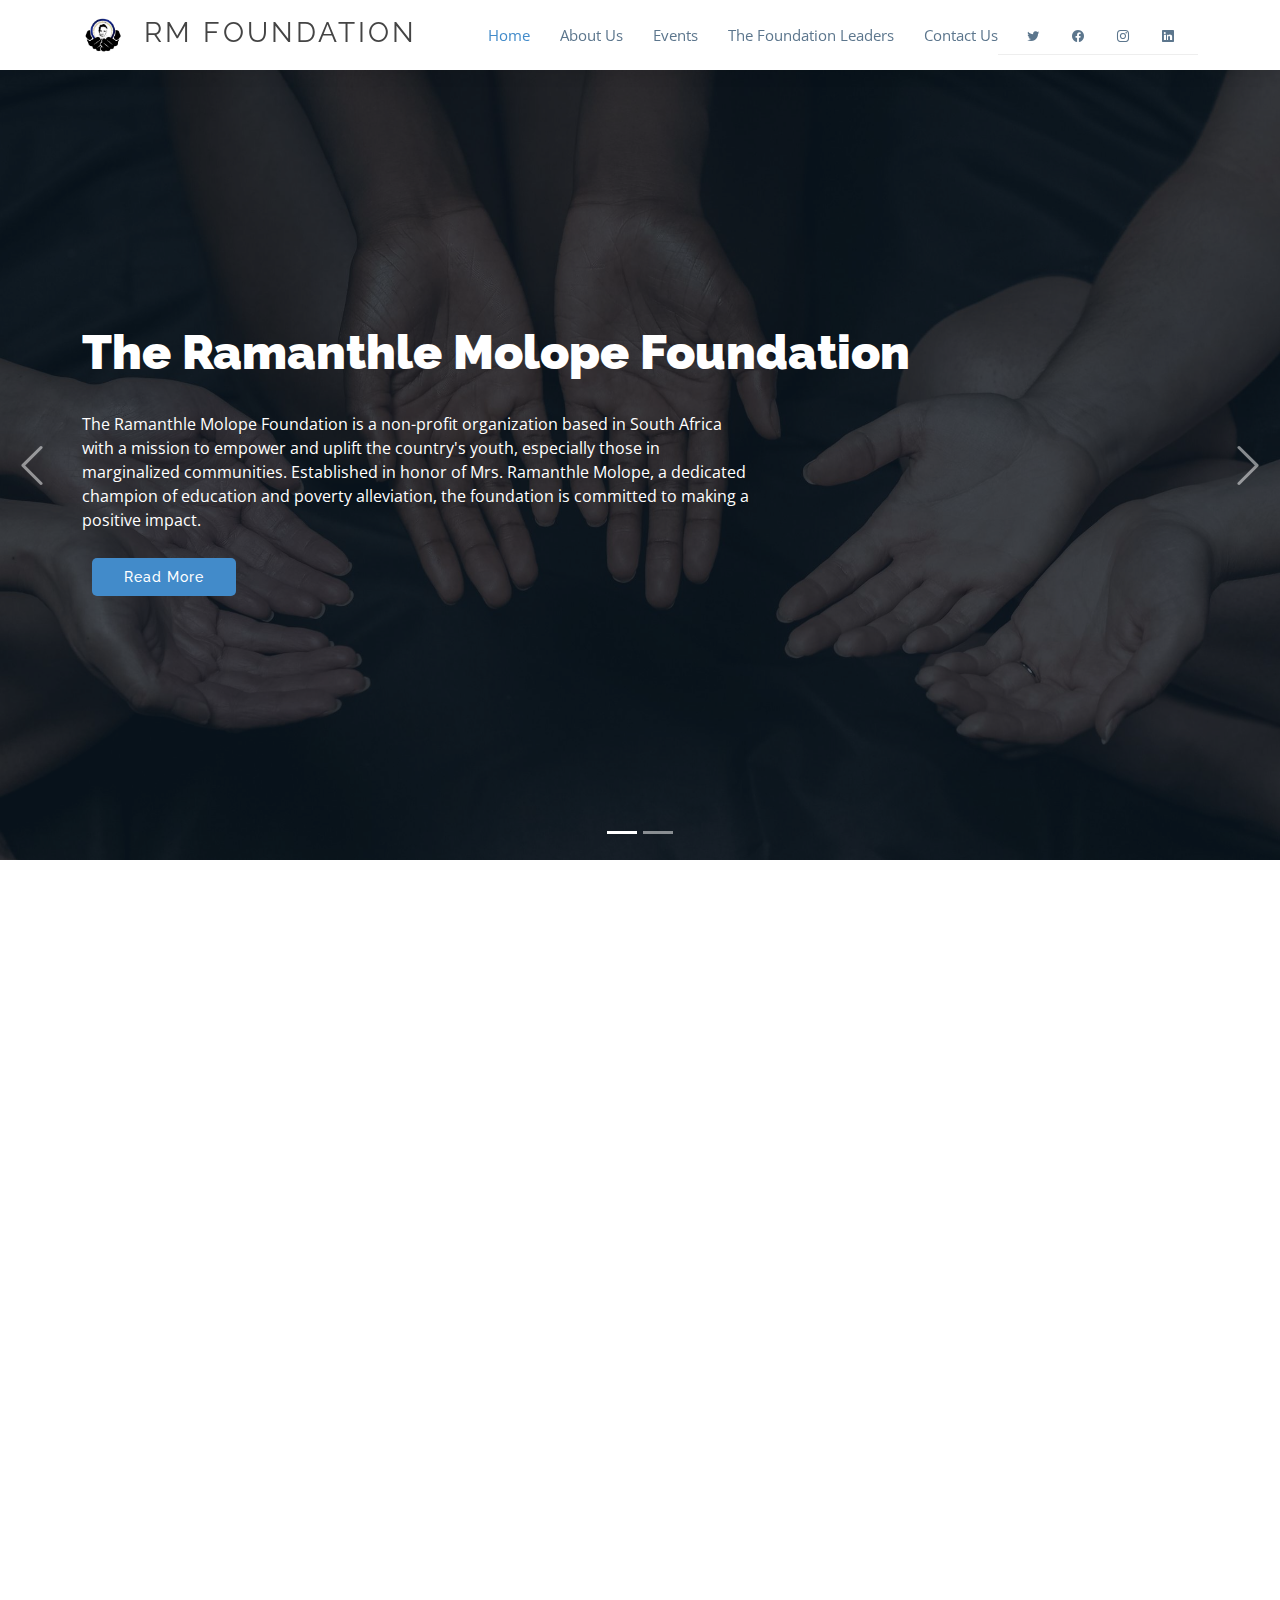
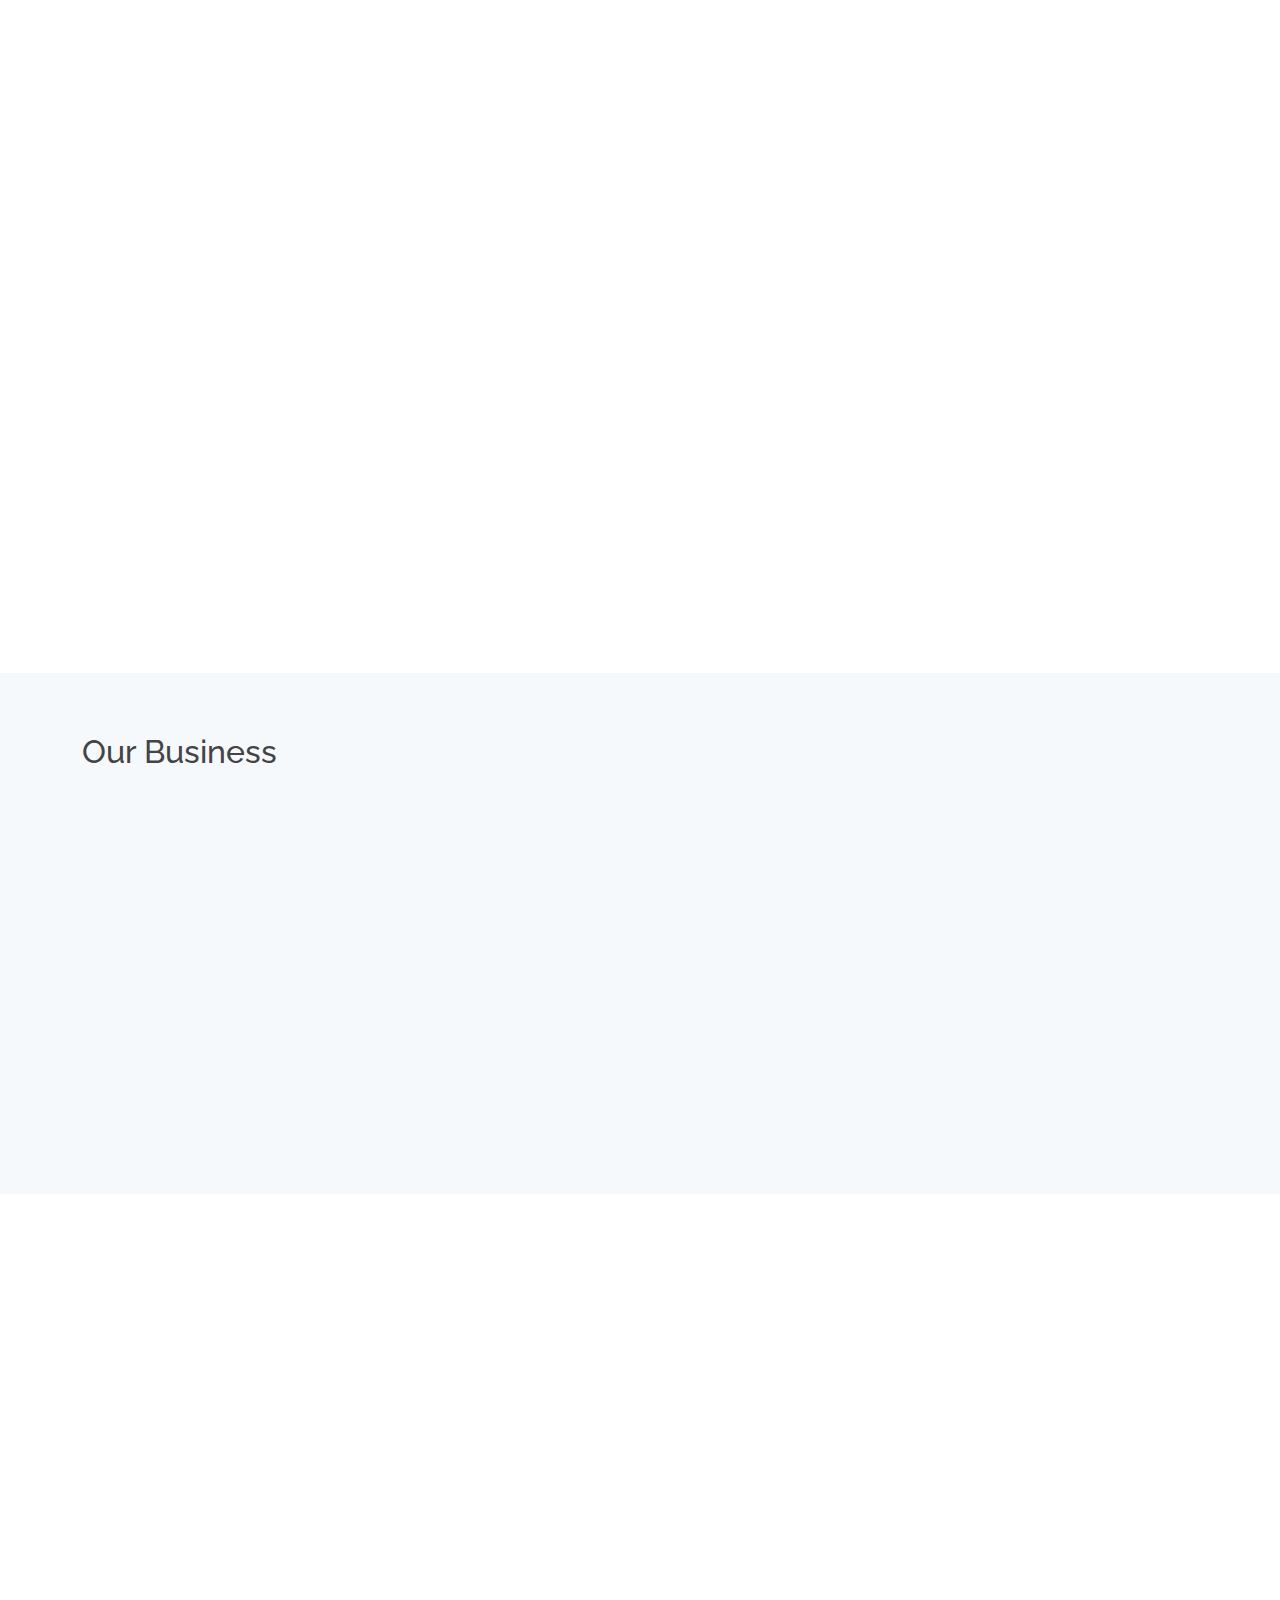
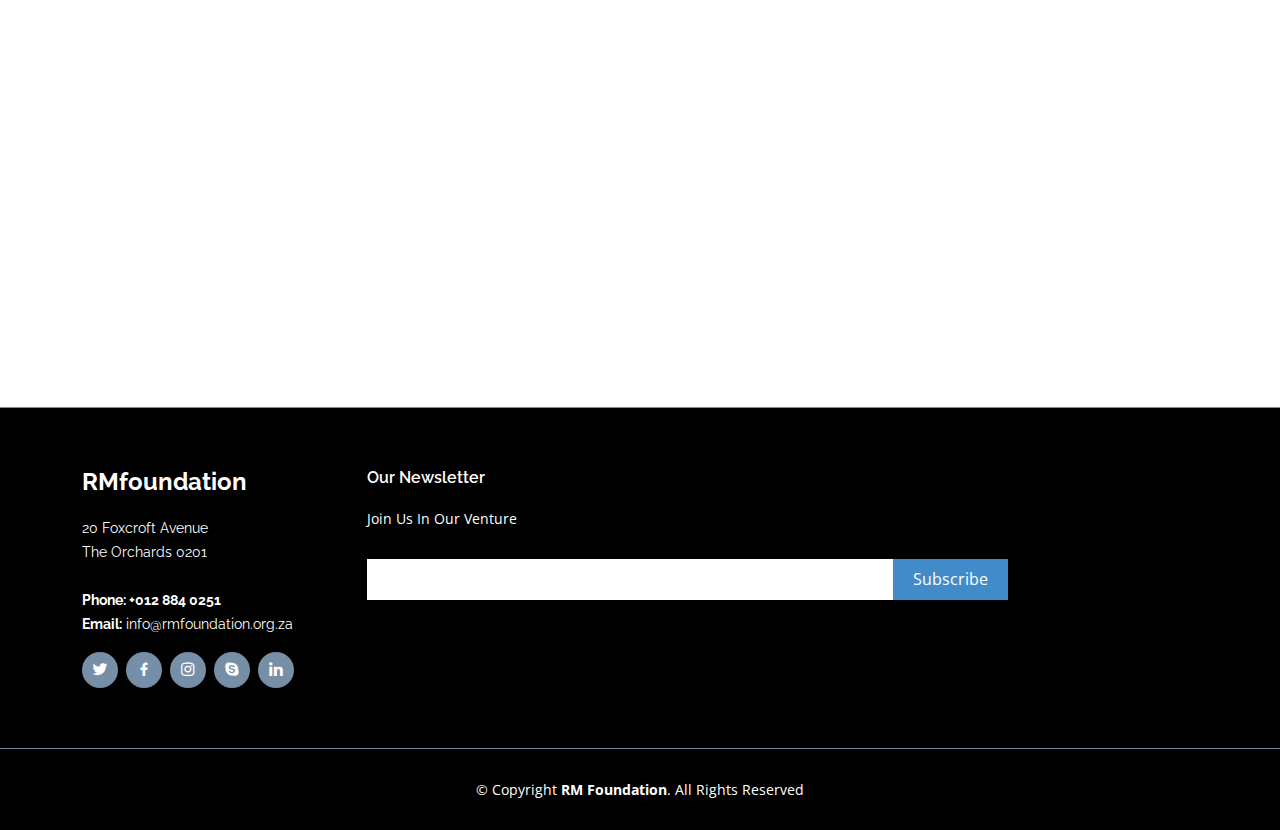
<file: index.html>
<!DOCTYPE html>
<html lang="en">

<head>
  <meta charset="utf-8">
  <meta content="width=device-width, initial-scale=1.0" name="viewport">

  <title>RM Foundation</title>
  <meta content="" name="description">
  <meta content="" name="keywords">

  <!-- Favicons -->
  <link href="assets/img/favicon.png" rel="icon">
  <link href="assets/img/apple-touch-icon.png" rel="apple-touch-icon">

  <!-- Google Fonts -->
  <link href="https://fonts.googleapis.com/css?family=Open+Sans:300,300i,400,400i,600,600i,700,700i|Raleway:300,300i,400,400i,600,600i,700,700i,900" rel="stylesheet">

  <!-- Vendor CSS Files -->
  <link href="assets/vendor/animate.css/animate.min.css" rel="stylesheet">
  <link href="assets/vendor/aos/aos.css" rel="stylesheet">
  <link href="assets/vendor/bootstrap/css/bootstrap.min.css" rel="stylesheet">
  <link href="assets/vendor/bootstrap-icons/bootstrap-icons.css" rel="stylesheet">
  <link href="assets/vendor/boxicons/css/boxicons.min.css" rel="stylesheet">
  <link href="assets/vendor/glightbox/css/glightbox.min.css" rel="stylesheet">
  <link href="assets/vendor/swiper/swiper-bundle.min.css" rel="stylesheet">

  <!-- Template Main CSS File -->
  <link href="assets/css/style.css" rel="stylesheet">


</head>

<body>


  
  <header id="header" class="d-flex align-items-center">
    <div class="container d-flex align-items-center">

      <div class="logo me-auto">
        
        <h1><a href="index.html"><a href="index.html"><img src="assets/img/logo.jpg" alt="" class="img-fluid" style="margin-right:20px; height: 100px;"></a>RM Foundation</a></h1>
        
  
      </div>

      <nav id="navbar" class="navbar">
        <ul>
          <li><a class="nav-link scrollto active" href="index.html">Home</a></li>
          <li><a class="nav-link scrollto" href="AboutUS.html">About Us</a></li>
          <li><a class="nav-link scrollto " href="Thelaunch.html">Events</a></li>
          <li><a class="nav-link scrollto " href="leaders.html">The Foundation Leaders</a></li>
          <li><a class="nav-link scrollto " href="#contact">Contact Us</a></li>
        </ul>
        <section id="topbar" class="d-flex align-items-center">
          <div class="container d-flex justify-content-center justify-content-md-between">
          
            <div class="social-links d-none d-md-block">
              <a href="#" class="twitter"><i class="bi bi-twitter"></i></a>
              <a href="#" class="facebook"><i class="bi bi-facebook"></i></a>
              <a href="#" class="instagram"><i class="bi bi-instagram"></i></a>
              <a href="#" class="linkedin"><i class="bi bi-linkedin"></i></i></a>
            </div>
          </div>
        </section>
        <i class="bi bi-list mobile-nav-toggle"></i>
      </nav><!-- .navbar -->

    </div>
  </header><!-- End Header -->

  <!-- ======= Hero Section ======= -->
  <section id="hero">
    <div class="hero-container">
      <div id="heroCarousel" class="carousel slide carousel-fade" data-bs-ride="carousel" data-bs-interval="5000">

        <ol class="carousel-indicators" id="hero-carousel-indicators"></ol>

        <div class="carousel-inner" role="listbox">

          <!-- Slide 1 -->
          <div class="carousel-item active" style="background-image: url('assets/img/slide/img228.jpg');">
            <div class="carousel-container">
              <div class="carousel-content container">
                <h2 class="animate__animated animate__fadeInDown">The Ramanthle <span> Molope Foundation</span></h2>
                <p class="animate__animated animate__fadeInUp">The Ramanthle Molope Foundation is a non-profit organization based in South Africa with a mission to empower and uplift the country's youth, especially those in marginalized communities. Established in honor of Mrs. Ramanthle Molope, a dedicated champion of education and poverty alleviation, the foundation is committed to making a positive impact.
                
                  </p>
                <a href="#about" class="btn-get-started animate__animated animate__fadeInUp scrollto">Read More</a>
              </div>
            </div>
          </div>

          <!-- Slide 2 -->
          <div class="carousel-item" style="background-image: url('assets/img/img68.jpg');">
            <div class="carousel-container">
              <div class="carousel-content container">
                <h2 class="animate__animated animate__fadeInDown">The Ramanthle Molope Foundation</h2>
                <p class="animate__animated animate__fadeInUp">Was founded in July 2022 with a mission centered on uplifting, empowering, and contributing to the community. Aligned with the Sustainable Development Goals, the foundation is committed to eradicating poverty and fostering the transformative change essential for a better world.
                  Central to its initiatives are endeavors to provide access to quality education, impart life skills, and offer mentorship programs. Through collaborations with schools, local enterprises, and community figures, the Ramanthle Molope Foundation ensures that young individuals and community members are equipped with the necessary support and tools to thrive.</p>
                <a href="#about" class="btn-get-started animate__animated animate__fadeInUp scrollto">Read More</a>
              </div>
            </div>
          </div>

      
        </div>

        <a class="carousel-control-prev" href="#heroCarousel" role="button" data-bs-slide="prev">
          <span class="carousel-control-prev-icon bi bi-chevron-left" aria-hidden="true"></span>
        </a>
        <a class="carousel-control-next" href="#heroCarousel" role="button" data-bs-slide="next">
          <span class="carousel-control-next-icon bi bi-chevron-right" aria-hidden="true"></span>
        </a>

      </div>
    </div>
  </section><!-- End Hero -->

  <main id="main">

    <!-- ======= About Us Section ======= -->
    <section id="about" style="height: 10%;"class="about">
      <div class="container" data-aos="fade-up">

        <div class="row no-gutters">
          <div class="col-lg-6 video-box">
            <img src="assets/img/Test.jpg"   class="img-fluid" alt="">
          
          </div>

          <div class="col-lg-6 d-flex flex-column justify-content-center about-content">
            <div class="section-title">
              <h2>Our Story</h2>
              <h5>The foundation strives for sustainable change in South Africa, guided by Mrs. Molope's principles of justice, education, and community service. Her legacy lives on through the foundation's efforts to create a just and empowered society, inspiring future generations.
                Donation drives are vital for the Ramanthle Molope Foundation as they provide essential financial support, engage the community, mobilize resources, ensure sustainability, amplify impact, and build trust and credibility. They are a cornerstone of the foundation's efforts to empower and uplift South Africa's youth and marginalized communities.</h5>
            </div>

        

          </div>
        </div>

      </div>
    </section><!-- End About Us Section -->

      <!-- ======= About Us Section ======= -->
      <section id="about" style="height: 10%;"class="about">
        <div class="container" data-aos="fade-up">
  
          <div class="row no-gutters">
            <div class="col-lg-6 video-box">
              <img src="assets/img/1.jpg"   class="img-fluid" alt="">
            
            </div>
  
            <div class="col-lg-6 d-flex flex-column justify-content-center about-content">
              <div class="section-title">
                <h2>Vision</h2>
                <p>To be a beacon of hope and a catalyst for transformative change, where every youth in South Africa, especially those in marginalized communities, has the opportunity to realize their full potential and contribute meaningfully to society.</p>
              </div>
  
            
              <div class="section-title">
                <h2>Mission</h2>
                <p>To empower and uplift South African youth through comprehensive programs that provide access to quality education, develop essential life skills, and offer mentorship. We are dedicated to fostering a supportive and inclusive environment, collaborating with schools, local enterprises, and community leaders to eradicate poverty and build a brighter, sustainable future for all.</p>
              </div>
            
          
  
            </div>
          </div>
  
        </div>
      </section><!-- End About Us Section -->
  
    
    <!-- ======= Counts Section ======= -->
    <section class="counts section-bg">
      <div class="container">

        <div class="row">
          <h2>Our Business</h2>
          <div class="col-lg-3 col-md-6 text-center" data-aos="fade-up">
            <img src="assets/img/event.jpg"   class="img-fluid" alt="">
            <div class="count-box">
              <i class="bi bi-simple-smile" style="color: #20b38e;"></i>
              <span data-purecounter-start="0" data-purecounter-end="12" data-purecounter-duration="1" class="purecounter"></span>
              <p>Finished Events</p>
            </div>
          </div>

          <div class="col-lg-3 col-md-6 text-center" data-aos="fade-up" data-aos-delay="200">
            <img src="assets/img/img68.jpg"  style="height: 50%;" class="img-fluid" alt="">
            <div class="count-box">
              <i class="bi bi-document-folder" style="color: #c042ff;"></i>
              <span data-purecounter-start="0" data-purecounter-end="50" data-purecounter-duration="1" class="purecounter"></span>
              <p>Great Volunteerers</p>
            </div>
          </div>

          <div class="col-lg-3 col-md-6 text-center" data-aos="fade-up" data-aos-delay="400">
            <img src="assets/img/molope.jpg"  style="height: 50%;"  class="img-fluid" alt="">
            <div class="count-box">
              <i class="bi bi-live-support" style="color: #46d1ff;"></i>
              <span data-purecounter-start="0" data-purecounter-end="3" data-purecounter-duration="1" class="purecounter"></span>
              <p>Sponsors</p>
            </div>
          </div>
          <div class="col-lg-3 col-md-6 text-center" data-aos="fade-up">
            <img src="assets/img/donations.jpg" style="height: 50%;"   class="img-fluid" alt="">
            <div class="count-box">
              <i class="bi bi-simple-smile" style="color: #20b38e;"></i>
              <span data-purecounter-start="0" data-purecounter-end="3" data-purecounter-duration="1" class="purecounter"></span>
              <p>Donations</p>
            </div>
          </div>

        

        </div>

      </div>
    </section><!-- End Counts Section -->

   
 
    <!-- ======= Contact Us Section ======= -->
    <section id="contact" class="contact">
      <div class="container" data-aos="fade-up">

        <div class="section-title">
          <h2>Contact Us</h2>
        </div>

        <div class="row">

          <div class="col-lg-6 d-flex" data-aos="fade-up">
            <div class="info-box">
              <i class="bx bx-map"></i>
              <h3>Our Address</h3>
              <p>20 Foxcroft Avenue 
                The Orchards 0201</p>
            </div>
          </div>

          <div class="col-lg-3 d-flex" data-aos="fade-up" data-aos-delay="100">
            <div class="info-box">
              <i class="bx bx-envelope"></i>
              <h3>Email Us</h3>
              <p>info@rmfoundation.org.za</p>
            </div>
          </div>

          <div class="col-lg-3 d-flex" data-aos="fade-up" data-aos-delay="200">
            <div class="info-box ">
              <i class="bx bx-phone-call"></i>
              <h3>Call Us</h3>
              <p>+011 850 1072<br>+012 884 0251</p>
            </div>
          </div>

          <div class="col-lg-12" data-aos="fade-up" data-aos-delay="300">
            <form action="forms/contact.php" method="post" role="form" class="php-email-form">
              <div class="row">
                <div class="col-lg-6 form-group">
                  <input type="text" name="name" class="form-control" id="name" placeholder="Your Name" required>
                </div>
                <div class="col-lg-6 form-group">
                  <input type="email" class="form-control" name="email" id="email" placeholder="Your Email" required>
                </div>
              </div>
              <div class="form-group">
                <input type="text" class="form-control" name="subject" id="subject" placeholder="Subject" required>
              </div>
              <div class="form-group">
                <textarea class="form-control" name="message" rows="5" placeholder="Message" required></textarea>
              </div>
              <div class="my-3">
                <div class="loading">Loading</div>
                <div class="error-message"></div>
                <div class="sent-message">Your message has been sent. Thank you!</div>
              </div>
              <div class="text-center"><button type="submit">Send Message</button></div>
            </form>
          </div>

        </div>

      </div>
    </section><!-- End Contact Us Section -->

  </main><!-- End #main -->

  <!-- ======= Footer ======= -->
  <footer id="footer">
    <div class="footer-top">
      <div class="container">
        <div class="row">

          <div class="col-lg-3 col-md-6 footer-info">
            <h3>RMfoundation</h3>
            <p>
             20 Foxcroft Avenue <br>
              The Orchards 0201<br><br>
              <strong>Phone: +012 884 0251  </strong> <br>
              <strong>Email:</strong> info@rmfoundation.org.za<br>
            </p>
            <div class="social-links mt-3">
              <a href="#" class="twitter"><i class="bx bxl-twitter"></i></a>
              <a href="#" class="facebook"><i class="bx bxl-facebook"></i></a>
              <a href="#" class="instagram"><i class="bx bxl-instagram"></i></a>
              <a href="#" class="google-plus"><i class="bx bxl-skype"></i></a>
              <a href="#" class="linkedin"><i class="bx bxl-linkedin"></i></a>
            </div>
          </div>

          

          <div class="col-lg-7 col-md-6 footer-newsletter">
            <h4>Our Newsletter</h4>
            <p>Join Us In Our Venture</p>
            <form action="" method="post">
              <input type="email" name="email"><input type="submit" value="Subscribe">
            </form>

          </div>

        </div>
      </div>
    </div>

    <div class="container">
      <div class="copyright">
        &copy; Copyright <strong><span>RM Foundation</span></strong>. All Rights Reserved
      </div>
   
      </div>
    </div>
  </footer><!-- End Footer -->

  <a href="#" class="back-to-top d-flex align-items-center justify-content-center"><i class="bi bi-arrow-up-short"></i></a>

  <!-- Vendor JS Files -->
  <script src="assets/vendor/purecounter/purecounter_vanilla.js"></script>
  <script src="assets/vendor/aos/aos.js"></script>
  <script src="assets/vendor/bootstrap/js/bootstrap.bundle.min.js"></script>
  <script src="assets/vendor/glightbox/js/glightbox.min.js"></script>
  <script src="assets/vendor/isotope-layout/isotope.pkgd.min.js"></script>
  <script src="assets/vendor/swiper/swiper-bundle.min.js"></script>
  <script src="assets/vendor/php-email-form/validate.js"></script>

  <!-- Template Main JS File -->
  <script src="assets/js/main.js"></script>

</body>

</html>
</file>
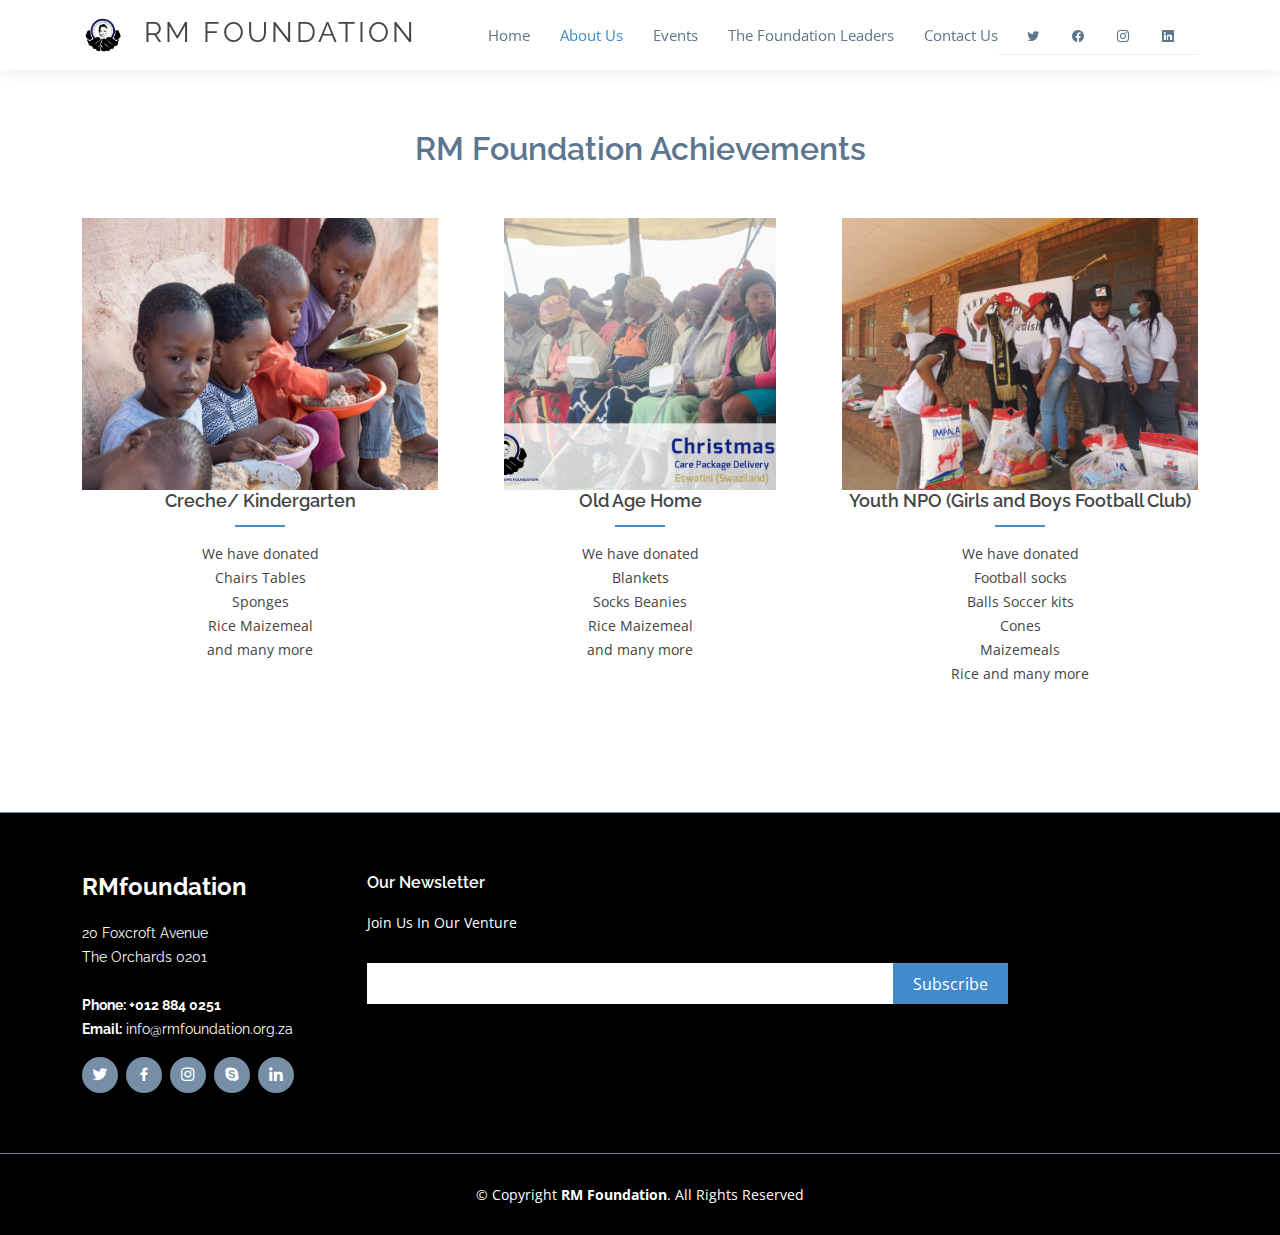
<file: AboutUS.html>
<!DOCTYPE html>
<html lang="en">

<head>
  <meta charset="utf-8">
  <meta content="width=device-width, initial-scale=1.0" name="viewport">

  <title>RM Foundation</title>
  <meta content="" name="description">
  <meta content="" name="keywords">

  <!-- Favicons -->
  <link href="assets/img/favicon.png" rel="icon">
  <link href="assets/img/apple-touch-icon.png" rel="apple-touch-icon">

  <!-- Google Fonts -->
  <link href="https://fonts.googleapis.com/css?family=Open+Sans:300,300i,400,400i,600,600i,700,700i|Raleway:300,300i,400,400i,600,600i,700,700i,900" rel="stylesheet">

  <!-- Vendor CSS Files -->
  <link href="assets/vendor/animate.css/animate.min.css" rel="stylesheet">
  <link href="assets/vendor/aos/aos.css" rel="stylesheet">
  <link href="assets/vendor/bootstrap/css/bootstrap.min.css" rel="stylesheet">
  <link href="assets/vendor/bootstrap-icons/bootstrap-icons.css" rel="stylesheet">
  <link href="assets/vendor/boxicons/css/boxicons.min.css" rel="stylesheet">
  <link href="assets/vendor/glightbox/css/glightbox.min.css" rel="stylesheet">
  <link href="assets/vendor/swiper/swiper-bundle.min.css" rel="stylesheet">

  <!-- Template Main CSS File -->
  <link href="assets/css/style.css" rel="stylesheet">
</head>

<body>


  <!-- ======= Header ======= -->
  <header id="header" class="d-flex align-items-center">
    <div class="container d-flex align-items-center">

      <div class="logo me-auto">
        
        <h1><a href="index.html"><a href="index.html"><img src="assets/img/logo.jpg" alt="" class="img-fluid" style="margin-right:20px; height: 100px;"></a>RM Foundation</a></h1>
        
  
      </div>

      <nav id="navbar" class="navbar">
        <ul>
            <li><a class="nav-link scrollto " href="index.html">Home</a></li>
            <li><a class="nav-link scrollto active" href="AboutUS.html">About Us</a></li>
            <li><a class="nav-link scrollto " href="Thelaunch.html">Events</a></li>
            <li><a class="nav-link scrollto " href="leaders.html">The Foundation Leaders</a></li>
            <li><a class="nav-link scrollto " href="#contact">Contact Us</a></li>
          </ul>
        <section id="topbar" class="d-flex align-items-center">
          <div class="container d-flex justify-content-center justify-content-md-between">
          
            <div class="social-links d-none d-md-block">
              <a href="#" class="twitter"><i class="bi bi-twitter"></i></a>
              <a href="#" class="facebook"><i class="bi bi-facebook"></i></a>
              <a href="#" class="instagram"><i class="bi bi-instagram"></i></a>
              <a href="#" class="linkedin"><i class="bi bi-linkedin"></i></i></a>
            </div>
          </div>
        </section>
        <i class="bi bi-list mobile-nav-toggle"></i>
      </nav><!-- .navbar -->

    </div>
  </header><!-- End Header -->



  <main id="main">


  
    <!-- ======= Services Section ======= -->
    <section id="services" class="services">
      <div class="container" data-aos="fade-up">

        <div class="section-title">
          <h2>RM Foundation Achievements</h2>
        </div>

        <div class="row">
          <div class="col-lg-4 col-md-6 icon-box" data-aos="fade-up">
            <img src="assets/img/1.jpg"  style="height: 50%;" class="img-fluid" alt="">
            <h4 class="title"><a href="">Creche/ Kindergarten</a></h4>
            <p class="description">We have donated <br> Chairs
              Tables<br> Sponges<br> Rice
              Maizemeal <br>and many more
              </p>
          </div>
          <div class="col-lg-4 col-md-6 icon-box" data-aos="fade-up" data-aos-delay="100">
            <img src="assets/img/test3.jpeg"  style="height: 50%;"  class="img-fluid" alt="">
            <h4 class="title"><a href="">Old Age Home</a></h4>
            <p class="description">We have donated <br>Blankets <br>Socks
              Beanies <br>Rice
              Maizemeal <br> and many more
              
              
              </p>
          </div>
          <div class="col-lg-4 col-md-6 icon-box" data-aos="fade-up" data-aos-delay="200">
            <img src="assets/img/donations.jpg" style="height: 50%;"   class="img-fluid" alt="">
            <h4 class="title"><a href="">Youth NPO (Girls and Boys Football Club)</a></h4>
            <p class="description">We have donated <br>Football socks <br>Balls
              Soccer kits <br>Cones <br>Maizemeals<br>
              Rice and many more
              </p>
          </div>
        
        </div>

      </div>
    </section><!-- End Services Section -->



  </main><!-- End #main -->

  <!-- ======= Footer ======= -->
  <footer id="footer">
    <div class="footer-top">
      <div class="container">
        <div class="row">

          <div class="col-lg-3 col-md-6 footer-info">
            <h3>RMfoundation</h3>
            <p>
             20 Foxcroft Avenue <br>
              The Orchards 0201<br><br>
              <strong>Phone: +012 884 0251  </strong> <br>
              <strong>Email:</strong> info@rmfoundation.org.za<br>
            </p>
            <div class="social-links mt-3">
              <a href="#" class="twitter"><i class="bx bxl-twitter"></i></a>
              <a href="#" class="facebook"><i class="bx bxl-facebook"></i></a>
              <a href="#" class="instagram"><i class="bx bxl-instagram"></i></a>
              <a href="#" class="google-plus"><i class="bx bxl-skype"></i></a>
              <a href="#" class="linkedin"><i class="bx bxl-linkedin"></i></a>
            </div>
          </div>

          

          <div class="col-lg-7 col-md-6 footer-newsletter">
            <h4>Our Newsletter</h4>
            <p>Join Us In Our Venture</p>
            <form action="" method="post">
              <input type="email" name="email"><input type="submit" value="Subscribe">
            </form>

          </div>

        </div>
      </div>
    </div>

    <div class="container">
      <div class="copyright">
        &copy; Copyright <strong><span>RM Foundation</span></strong>. All Rights Reserved
      </div>
   
      </div>
    </div>
  </footer><!-- End Footer -->

  <a href="#" class="back-to-top d-flex align-items-center justify-content-center"><i class="bi bi-arrow-up-short"></i></a>

  <!-- Vendor JS Files -->
  <script src="assets/vendor/purecounter/purecounter_vanilla.js"></script>
  <script src="assets/vendor/aos/aos.js"></script>
  <script src="assets/vendor/bootstrap/js/bootstrap.bundle.min.js"></script>
  <script src="assets/vendor/glightbox/js/glightbox.min.js"></script>
  <script src="assets/vendor/isotope-layout/isotope.pkgd.min.js"></script>
  <script src="assets/vendor/swiper/swiper-bundle.min.js"></script>
  <script src="assets/vendor/php-email-form/validate.js"></script>

  <!-- Template Main JS File -->
  <script src="assets/js/main.js"></script>

</body>

</html>
</file>
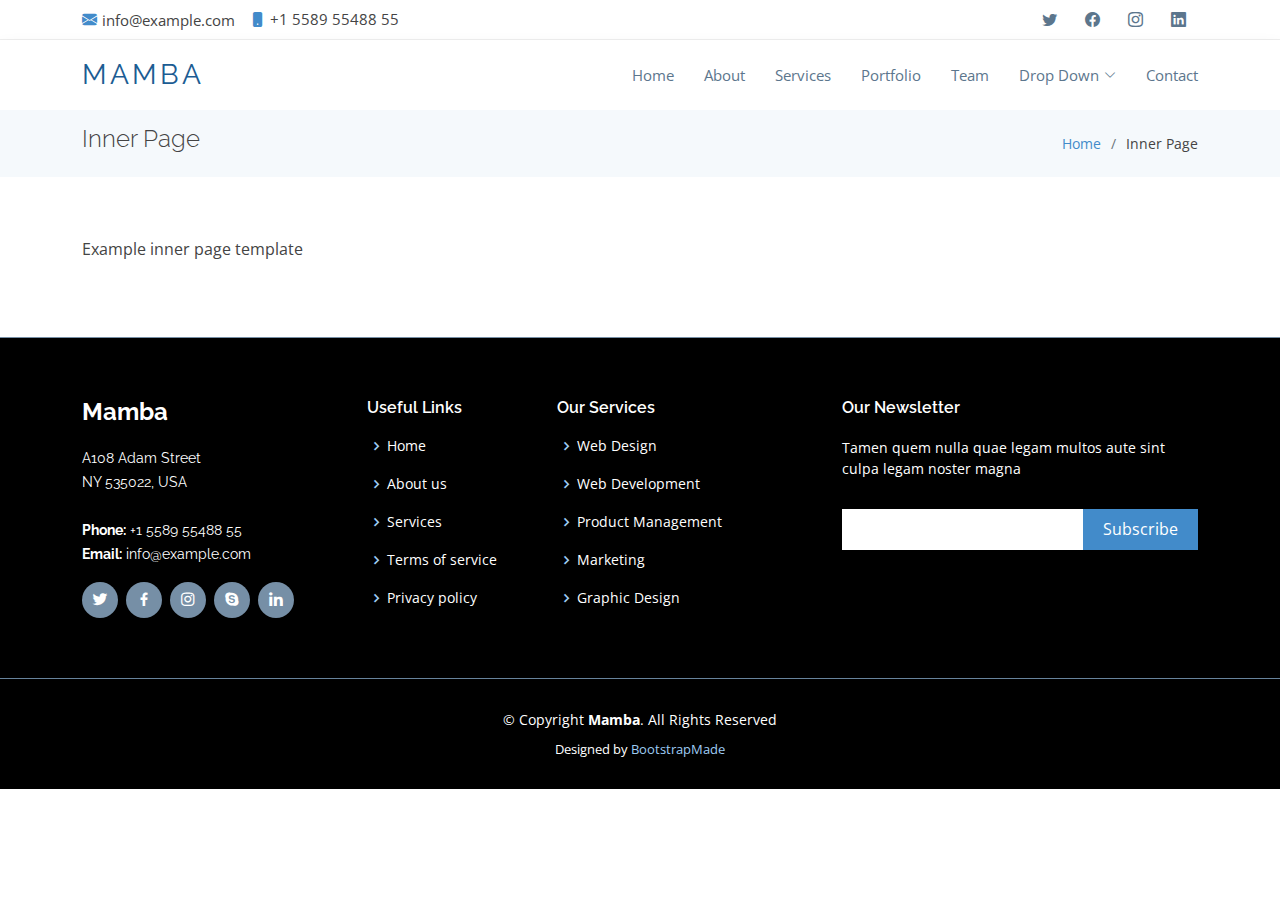
<file: inner-page.html>
<!DOCTYPE html>
<html lang="en">

<head>
  <meta charset="utf-8">
  <meta content="width=device-width, initial-scale=1.0" name="viewport">

  <title>Inner Page - Mamba Bootstrap Template</title>
  <meta content="" name="description">
  <meta content="" name="keywords">

  <!-- Favicons -->
  <link href="assets/img/favicon.png" rel="icon">
  <link href="assets/img/apple-touch-icon.png" rel="apple-touch-icon">

  <!-- Google Fonts -->
  <link href="https://fonts.googleapis.com/css?family=Open+Sans:300,300i,400,400i,600,600i,700,700i|Raleway:300,300i,400,400i,600,600i,700,700i,900" rel="stylesheet">

  <!-- Vendor CSS Files -->
  <link href="assets/vendor/animate.css/animate.min.css" rel="stylesheet">
  <link href="assets/vendor/aos/aos.css" rel="stylesheet">
  <link href="assets/vendor/bootstrap/css/bootstrap.min.css" rel="stylesheet">
  <link href="assets/vendor/bootstrap-icons/bootstrap-icons.css" rel="stylesheet">
  <link href="assets/vendor/boxicons/css/boxicons.min.css" rel="stylesheet">
  <link href="assets/vendor/glightbox/css/glightbox.min.css" rel="stylesheet">
  <link href="assets/vendor/swiper/swiper-bundle.min.css" rel="stylesheet">

  <!-- Template Main CSS File -->
  <link href="assets/css/style.css" rel="stylesheet">

  <!-- =======================================================
  * Template Name: Mamba
  * Template URL: https://bootstrapmade.com/mamba-one-page-bootstrap-template-free/
  * Updated: Mar 17 2024 with Bootstrap v5.3.3
  * Author: BootstrapMade.com
  * License: https://bootstrapmade.com/license/
  ======================================================== -->
</head>

<body>

  <!-- ======= Top Bar ======= -->
  <section id="topbar" class="d-flex align-items-center">
    <div class="container d-flex justify-content-center justify-content-md-between">
      <div class="contact-info d-flex align-items-center">
        <i class="bi bi-envelope-fill"></i><a href="mailto:contact@example.com">info@example.com</a>
        <i class="bi bi-phone-fill phone-icon"></i> +1 5589 55488 55
      </div>
      <div class="social-links d-none d-md-block">
        <a href="#" class="twitter"><i class="bi bi-twitter"></i></a>
        <a href="#" class="facebook"><i class="bi bi-facebook"></i></a>
        <a href="#" class="instagram"><i class="bi bi-instagram"></i></a>
        <a href="#" class="linkedin"><i class="bi bi-linkedin"></i></i></a>
      </div>
    </div>
  </section>

  <!-- ======= Header ======= -->
  <header id="header" class="d-flex align-items-center">
    <div class="container d-flex align-items-center">

      <div class="logo me-auto">
        <h1><a href="index.html">Mamba</a></h1>
        <!-- Uncomment below if you prefer to use an image logo -->
        <!-- <a href="index.html"><img src="assets/img/logo.png" alt="" class="img-fluid"></a>-->
      </div>

      <nav id="navbar" class="navbar">
        <ul>
          <li><a class="nav-link scrollto " href="#hero">Home</a></li>
          <li><a class="nav-link scrollto" href="#about">About</a></li>
          <li><a class="nav-link scrollto" href="#services">Services</a></li>
          <li><a class="nav-link scrollto" href="#portfolio">Portfolio</a></li>
          <li><a class="nav-link scrollto" href="#team">Team</a></li>
          <li class="dropdown"><a href="#"><span>Drop Down</span> <i class="bi bi-chevron-down"></i></a>
            <ul>
              <li><a href="#">Drop Down 1</a></li>
              <li class="dropdown"><a href="#"><span>Deep Drop Down</span> <i class="bi bi-chevron-right"></i></a>
                <ul>
                  <li><a href="#">Deep Drop Down 1</a></li>
                  <li><a href="#">Deep Drop Down 2</a></li>
                  <li><a href="#">Deep Drop Down 3</a></li>
                  <li><a href="#">Deep Drop Down 4</a></li>
                  <li><a href="#">Deep Drop Down 5</a></li>
                </ul>
              </li>
              <li><a href="#">Drop Down 2</a></li>
              <li><a href="#">Drop Down 3</a></li>
              <li><a href="#">Drop Down 4</a></li>
            </ul>
          </li>
          <li><a class="nav-link scrollto" href="#contact">Contact</a></li>
        </ul>
        <i class="bi bi-list mobile-nav-toggle"></i>
      </nav><!-- .navbar -->

    </div>
  </header><!-- End Header -->

  <main id="main">

    <!-- ======= Breadcrumbs Section ======= -->
    <section class="breadcrumbs">
      <div class="container">

        <div class="d-flex justify-content-between align-items-center">
          <h2>Inner Page</h2>
          <ol>
            <li><a href="index.html">Home</a></li>
            <li>Inner Page</li>
          </ol>
        </div>

      </div>
    </section><!-- End Breadcrumbs Section -->

    <section class="inner-page">
      <div class="container">
        <p>
          Example inner page template
        </p>
      </div>
    </section>

  </main><!-- End #main -->

  <!-- ======= Footer ======= -->
  <footer id="footer">
    <div class="footer-top">
      <div class="container">
        <div class="row">

          <div class="col-lg-3 col-md-6 footer-info">
            <h3>Mamba</h3>
            <p>
              A108 Adam Street <br>
              NY 535022, USA<br><br>
              <strong>Phone:</strong> +1 5589 55488 55<br>
              <strong>Email:</strong> info@example.com<br>
            </p>
            <div class="social-links mt-3">
              <a href="#" class="twitter"><i class="bx bxl-twitter"></i></a>
              <a href="#" class="facebook"><i class="bx bxl-facebook"></i></a>
              <a href="#" class="instagram"><i class="bx bxl-instagram"></i></a>
              <a href="#" class="google-plus"><i class="bx bxl-skype"></i></a>
              <a href="#" class="linkedin"><i class="bx bxl-linkedin"></i></a>
            </div>
          </div>

          <div class="col-lg-2 col-md-6 footer-links">
            <h4>Useful Links</h4>
            <ul>
              <li><i class="bx bx-chevron-right"></i> <a href="#">Home</a></li>
              <li><i class="bx bx-chevron-right"></i> <a href="#">About us</a></li>
              <li><i class="bx bx-chevron-right"></i> <a href="#">Services</a></li>
              <li><i class="bx bx-chevron-right"></i> <a href="#">Terms of service</a></li>
              <li><i class="bx bx-chevron-right"></i> <a href="#">Privacy policy</a></li>
            </ul>
          </div>

          <div class="col-lg-3 col-md-6 footer-links">
            <h4>Our Services</h4>
            <ul>
              <li><i class="bx bx-chevron-right"></i> <a href="#">Web Design</a></li>
              <li><i class="bx bx-chevron-right"></i> <a href="#">Web Development</a></li>
              <li><i class="bx bx-chevron-right"></i> <a href="#">Product Management</a></li>
              <li><i class="bx bx-chevron-right"></i> <a href="#">Marketing</a></li>
              <li><i class="bx bx-chevron-right"></i> <a href="#">Graphic Design</a></li>
            </ul>
          </div>

          <div class="col-lg-4 col-md-6 footer-newsletter">
            <h4>Our Newsletter</h4>
            <p>Tamen quem nulla quae legam multos aute sint culpa legam noster magna</p>
            <form action="" method="post">
              <input type="email" name="email"><input type="submit" value="Subscribe">
            </form>

          </div>

        </div>
      </div>
    </div>

    <div class="container">
      <div class="copyright">
        &copy; Copyright <strong><span>Mamba</span></strong>. All Rights Reserved
      </div>
      <div class="credits">
        <!-- All the links in the footer should remain intact. -->
        <!-- You can delete the links only if you purchased the pro version. -->
        <!-- Licensing information: https://bootstrapmade.com/license/ -->
        <!-- Purchase the pro version with working PHP/AJAX contact form: https://bootstrapmade.com/mamba-one-page-bootstrap-template-free/ -->
        Designed by <a href="https://bootstrapmade.com/">BootstrapMade</a>
      </div>
    </div>
  </footer><!-- End Footer -->

  <a href="#" class="back-to-top d-flex align-items-center justify-content-center"><i class="bi bi-arrow-up-short"></i></a>

  <!-- Vendor JS Files -->
  <script src="assets/vendor/purecounter/purecounter_vanilla.js"></script>
  <script src="assets/vendor/aos/aos.js"></script>
  <script src="assets/vendor/bootstrap/js/bootstrap.bundle.min.js"></script>
  <script src="assets/vendor/glightbox/js/glightbox.min.js"></script>
  <script src="assets/vendor/isotope-layout/isotope.pkgd.min.js"></script>
  <script src="assets/vendor/swiper/swiper-bundle.min.js"></script>
  <script src="assets/vendor/php-email-form/validate.js"></script>

  <!-- Template Main JS File -->
  <script src="assets/js/main.js"></script>

</body>

</html>
</file>
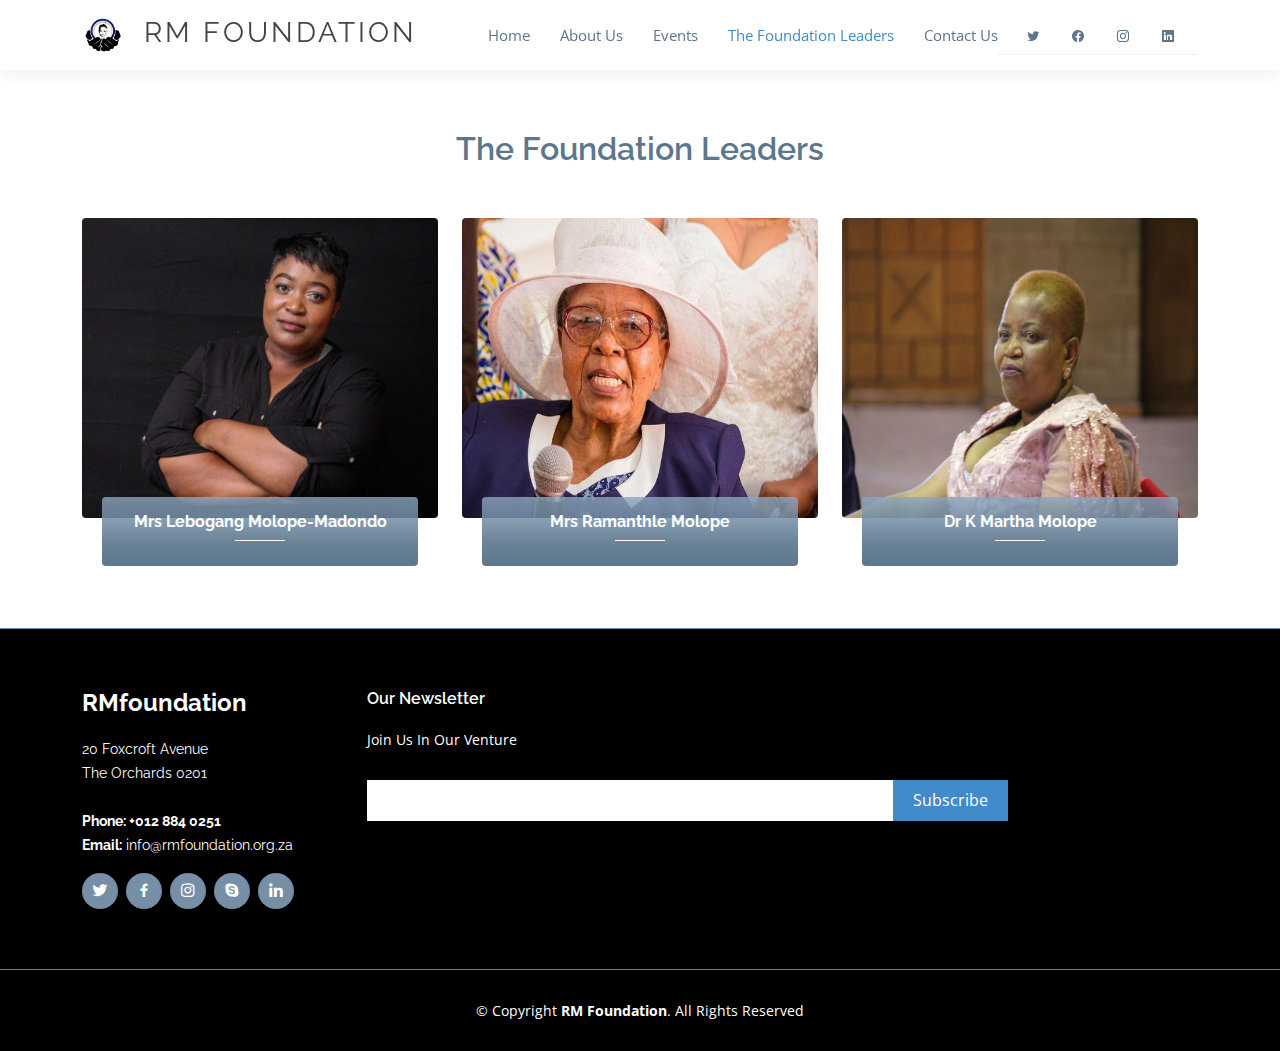
<file: leaders.html>
<!DOCTYPE html>
<html lang="en">

<head>
  <meta charset="utf-8">
  <meta content="width=device-width, initial-scale=1.0" name="viewport">

  <title>RM Foundation</title>
  <meta content="" name="description">
  <meta content="" name="keywords">

  <!-- Favicons -->
  <link href="assets/img/favicon.png" rel="icon">
  <link href="assets/img/apple-touch-icon.png" rel="apple-touch-icon">

  <!-- Google Fonts -->
  <link href="https://fonts.googleapis.com/css?family=Open+Sans:300,300i,400,400i,600,600i,700,700i|Raleway:300,300i,400,400i,600,600i,700,700i,900" rel="stylesheet">

  <!-- Vendor CSS Files -->
  <link href="assets/vendor/animate.css/animate.min.css" rel="stylesheet">
  <link href="assets/vendor/aos/aos.css" rel="stylesheet">
  <link href="assets/vendor/bootstrap/css/bootstrap.min.css" rel="stylesheet">
  <link href="assets/vendor/bootstrap-icons/bootstrap-icons.css" rel="stylesheet">
  <link href="assets/vendor/boxicons/css/boxicons.min.css" rel="stylesheet">
  <link href="assets/vendor/glightbox/css/glightbox.min.css" rel="stylesheet">
  <link href="assets/vendor/swiper/swiper-bundle.min.css" rel="stylesheet">

  <!-- Template Main CSS File -->
  <link href="assets/css/style.css" rel="stylesheet">


</head>

<body>


  <!-- ======= Header ======= -->
  <header id="header" class="d-flex align-items-center">
    <div class="container d-flex align-items-center">

      <div class="logo me-auto">
        
        <h1><a href="index.html"><a href="index.html"><img src="assets/img/logo.jpg" alt="" class="img-fluid" style="margin-right:20px; height: 100px;"></a>RM Foundation</a></h1>
        
  
      </div>

      <nav id="navbar" class="navbar">
        <ul>
            <li><a class="nav-link scrollto " href="index.html">Home</a></li>
            <li><a class="nav-link scrollto" href="AboutUS.html">About Us</a></li>
            <li><a class="nav-link scrollto " href="Thelaunch.html">Events</a></li>
            <li><a class="nav-link scrollto active" href="leaders.html">The Foundation Leaders</a></li>
            <li><a class="nav-link scrollto " href="#contact">Contact Us</a></li>
          </ul>
        <section id="topbar" class="d-flex align-items-center">
          <div class="container d-flex justify-content-center justify-content-md-between">
          
            <div class="social-links d-none d-md-block">
              <a href="#" class="twitter"><i class="bi bi-twitter"></i></a>
              <a href="#" class="facebook"><i class="bi bi-facebook"></i></a>
              <a href="#" class="instagram"><i class="bi bi-instagram"></i></a>
              <a href="#" class="linkedin"><i class="bi bi-linkedin"></i></i></a>
            </div>
          </div>
        </section>
        <i class="bi bi-list mobile-nav-toggle"></i>
      </nav><!-- .navbar -->

    </div>
  </header><!-- End Header -->

  <main id="main">

    <!-- ======= Our Team Section ======= -->
    <section id="team" class="team">
      <div class="container" data-aos="fade-up">

        <div class="section-title">
          <h2>The Foundation Leaders</h2>
        
        </div>

        <div class="row">

          <div class="col-xl-4 col-lg-4 col-md-6" data-aos="fade-up">
            <div class="member">
              <div class="pic"><img src="assets/img/team/lebo.jpg" class="img-fluid" style="height: 300px;" alt=""></div>
              <div class="member-info">
                <h4>Mrs Lebogang Molope-Madondo</h4>
            
              </div>
            </div>
          </div>

          <div class="col-xl-4 col-lg-4 col-md-6" data-aos="fade-up" data-aos-delay="100">
            <div class="member">
              <div class="pic"><img src="assets/img/img61.jpg" style="height: 300px;"  class="img-fluid" alt=""></div>
              <div class="member-info">
                <h4>Mrs Ramanthle Molope</h4>
        
              
              </div>
            </div>
          </div>

          <div class="col-xl-4 col-lg-4 col-md-6" data-aos="fade-up" data-aos-delay="200">
            <div class="member">
              <div class="pic"><img src="assets/img/img63.jpg"  style="height: 300px;" class="img-fluid" alt=""></div>
              <div class="member-info">
                <h4>Dr K Martha Molope</h4>

              </div>
            </div>
          </div>

   
        </div>

      </div>
    </section><!-- End Our Team Section -->

 
   
  </main><!-- End #main -->

  <!-- ======= Footer ======= -->
  <footer id="footer">
    <div class="footer-top">
      <div class="container">
        <div class="row">

          <div class="col-lg-3 col-md-6 footer-info">
            <h3>RMfoundation</h3>
            <p>
             20 Foxcroft Avenue <br>
              The Orchards 0201<br><br>
              <strong>Phone: +012 884 0251  </strong> <br>
              <strong>Email:</strong> info@rmfoundation.org.za<br>
            </p>
            <div class="social-links mt-3">
              <a href="#" class="twitter"><i class="bx bxl-twitter"></i></a>
              <a href="#" class="facebook"><i class="bx bxl-facebook"></i></a>
              <a href="#" class="instagram"><i class="bx bxl-instagram"></i></a>
              <a href="#" class="google-plus"><i class="bx bxl-skype"></i></a>
              <a href="#" class="linkedin"><i class="bx bxl-linkedin"></i></a>
            </div>
          </div>

          

          <div class="col-lg-7 col-md-6 footer-newsletter">
            <h4>Our Newsletter</h4>
            <p>Join Us In Our Venture</p>
            <form action="" method="post">
              <input type="email" name="email"><input type="submit" value="Subscribe">
            </form>

          </div>

        </div>
      </div>
    </div>

    <div class="container">
      <div class="copyright">
        &copy; Copyright <strong><span>RM Foundation</span></strong>. All Rights Reserved
      </div>
   
      </div>
    </div>
  </footer><!-- End Footer -->

  <a href="#" class="back-to-top d-flex align-items-center justify-content-center"><i class="bi bi-arrow-up-short"></i></a>

  <!-- Vendor JS Files -->
  <script src="assets/vendor/purecounter/purecounter_vanilla.js"></script>
  <script src="assets/vendor/aos/aos.js"></script>
  <script src="assets/vendor/bootstrap/js/bootstrap.bundle.min.js"></script>
  <script src="assets/vendor/glightbox/js/glightbox.min.js"></script>
  <script src="assets/vendor/isotope-layout/isotope.pkgd.min.js"></script>
  <script src="assets/vendor/swiper/swiper-bundle.min.js"></script>
  <script src="assets/vendor/php-email-form/validate.js"></script>

  <!-- Template Main JS File -->
  <script src="assets/js/main.js"></script>

</body>

</html>
</file>
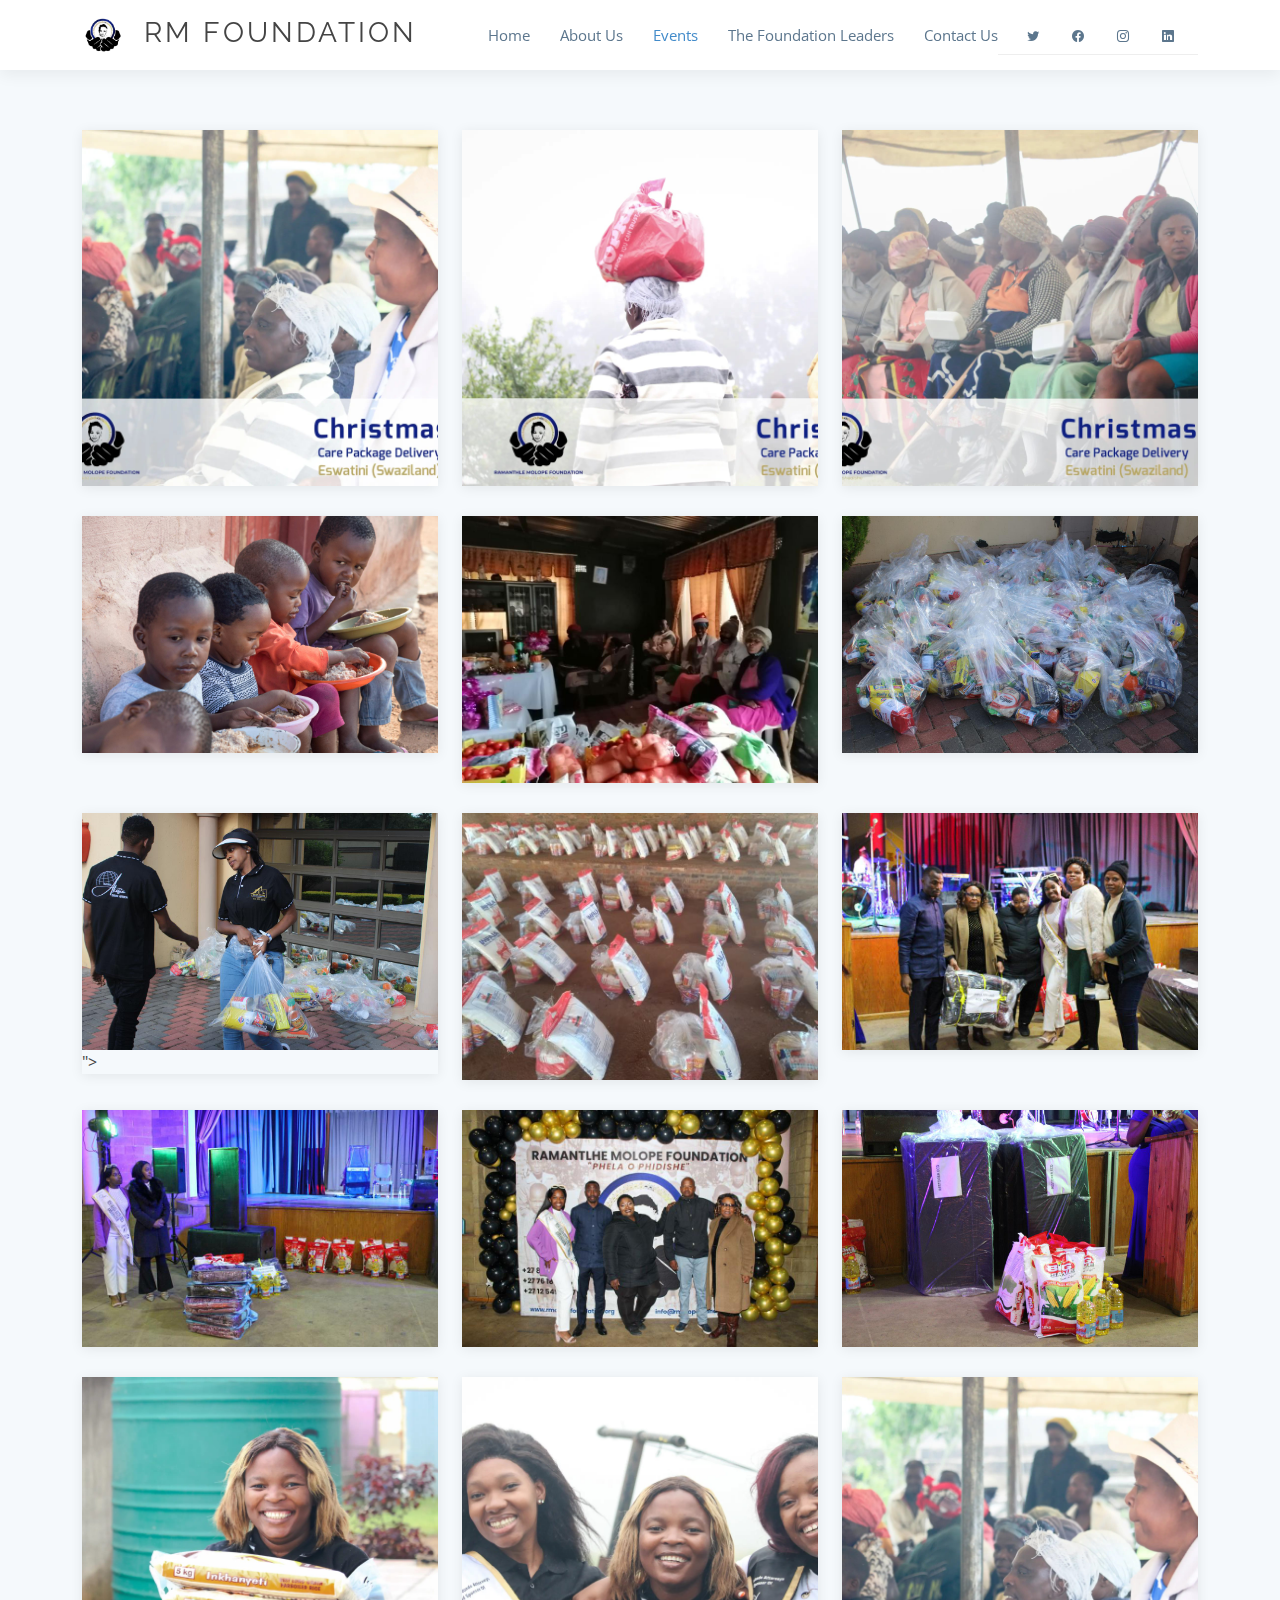
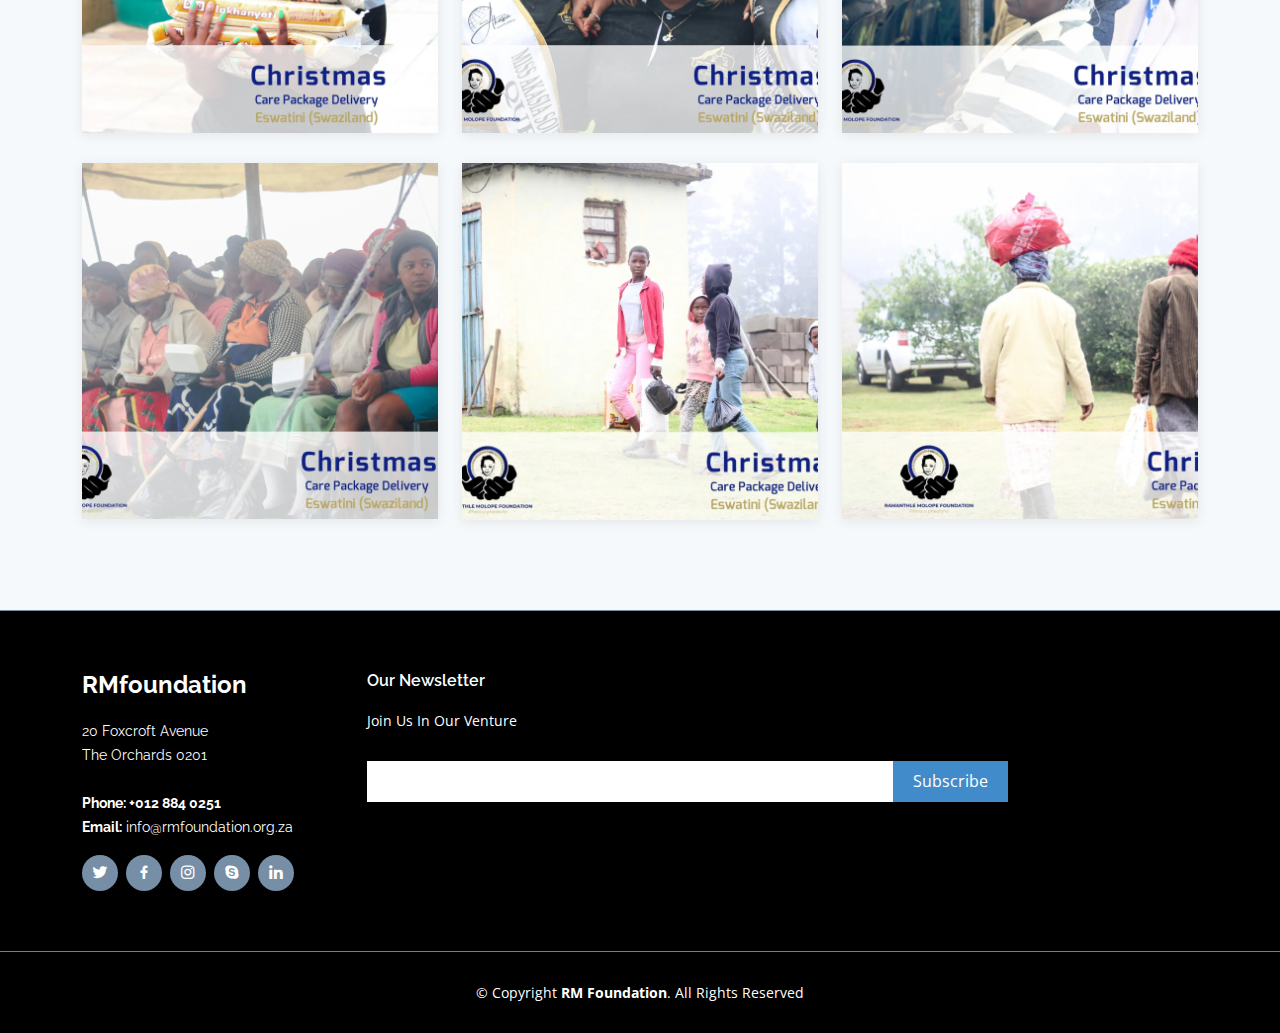
<file: Thelaunch.html>
<!DOCTYPE html>
<html lang="en">

<head>
  <meta charset="utf-8">
  <meta content="width=device-width, initial-scale=1.0" name="viewport">

  <title>RM Foundation</title>
  <meta content="" name="description">
  <meta content="" name="keywords">

  <!-- Favicons -->
  <link href="assets/img/favicon.png" rel="icon">
  <link href="assets/img/apple-touch-icon.png" rel="apple-touch-icon">

  <!-- Google Fonts -->
  <link href="https://fonts.googleapis.com/css?family=Open+Sans:300,300i,400,400i,600,600i,700,700i|Raleway:300,300i,400,400i,600,600i,700,700i,900" rel="stylesheet">

  <!-- Vendor CSS Files -->
  <link href="assets/vendor/animate.css/animate.min.css" rel="stylesheet">
  <link href="assets/vendor/aos/aos.css" rel="stylesheet">
  <link href="assets/vendor/bootstrap/css/bootstrap.min.css" rel="stylesheet">
  <link href="assets/vendor/bootstrap-icons/bootstrap-icons.css" rel="stylesheet">
  <link href="assets/vendor/boxicons/css/boxicons.min.css" rel="stylesheet">
  <link href="assets/vendor/glightbox/css/glightbox.min.css" rel="stylesheet">
  <link href="assets/vendor/swiper/swiper-bundle.min.css" rel="stylesheet">

  <!-- Template Main CSS File -->
  <link href="assets/css/style.css" rel="stylesheet">

</head>

<body>


  <!-- ======= Header ======= -->
  <header id="header" class="d-flex align-items-center">
    <div class="container d-flex align-items-center">

      <div class="logo me-auto">
        
        <h1><a href="index.html"><a href="index.html"><img src="assets/img/logo.jpg" alt="" class="img-fluid" style="margin-right:20px; height: 100px;"></a>RM Foundation</a></h1>
        
  
      </div>

      <nav id="navbar" class="navbar">
        <ul>
            <li><a class="nav-link scrollto " href="index.html">Home</a></li>
            <li><a class="nav-link scrollto" href="AboutUS.html">About Us</a></li>
            <li><a class="nav-link scrollto active" href="Thelaunch.html">Events</a></li>
            <li><a class="nav-link scrollto " href="leaders.html">The Foundation Leaders</a></li>
            <li><a class="nav-link scrollto " href="#contact">Contact Us</a></li>
          </ul>
        <section id="topbar" class="d-flex align-items-center">
          <div class="container d-flex justify-content-center justify-content-md-between">
          
            <div class="social-links d-none d-md-block">
              <a href="#" class="twitter"><i class="bi bi-twitter"></i></a>
              <a href="#" class="facebook"><i class="bi bi-facebook"></i></a>
              <a href="#" class="instagram"><i class="bi bi-instagram"></i></a>
              <a href="#" class="linkedin"><i class="bi bi-linkedin"></i></i></a>
            </div>
          </div>
        </section>
        <i class="bi bi-list mobile-nav-toggle"></i>
      </nav><!-- .navbar -->

    </div>
  </header><!-- End Header -->



  <main id="main">


  
    <!-- ======= Our Portfolio Section ======= -->
    <section id="portfolio" class="portfolio section-bg">
      <div class="container" data-aos="fade-up" data-aos-delay="100">

       

        <div class="row portfolio-container">

          <div class="col-lg-4 col-md-6 portfolio-item filter-app">
            <div class="portfolio-wrap">
              <img src="assets/img/test1.jpeg" class="img-fluid" alt="">
             
            </div>
          </div>

          <div class="col-lg-4 col-md-6 portfolio-item filter-web">
            <div class="portfolio-wrap">
              <img src="assets/img/test2.jpeg" class="img-fluid" alt="">
             
            </div>
          </div>

          <div class="col-lg-4 col-md-6 portfolio-item filter-app">
            <div class="portfolio-wrap">
              <img src="assets/img/test3.jpeg" class="img-fluid" alt="">
            
            </div>
          </div>





          <div class="col-lg-4 col-md-6 portfolio-item filter-app">
            <div class="portfolio-wrap">
              <img src="assets/img/1.jpg" class="img-fluid" alt="">
             
            </div>
          </div>

          <div class="col-lg-4 col-md-6 portfolio-item filter-web">
            <div class="portfolio-wrap">
              <img src="assets/img/2.jpg" class="img-fluid" alt="">
             
            </div>
          </div>

          <div class="col-lg-4 col-md-6 portfolio-item filter-app">
            <div class="portfolio-wrap">
              <img src="assets/img/3.jpg" class="img-fluid" alt="">
            
            </div>
          </div>

          <div class="col-lg-4 col-md-6 portfolio-item filter-card">
            <div class="portfolio-wrap">
              <img src="assets/img/4.jpg" class="img-fluid" alt="">">
             
            </div>
          </div>

          <div class="col-lg-4 col-md-6 portfolio-item filter-web">
            <div class="portfolio-wrap">
              <img src="assets/img/5.jpg" class="img-fluid" alt="">
             
            </div>
          </div>

          <div class="col-lg-4 col-md-6 portfolio-item filter-app">
            <div class="portfolio-wrap">
              <img src="assets/img/6.jpg" class="img-fluid" alt="">
            
            </div>
          </div>

          <div class="col-lg-4 col-md-6 portfolio-item filter-card">
            <div class="portfolio-wrap">
              <img src="assets/img/7.jpg" class="img-fluid" alt="">
             
            </div>
          </div>

          <div class="col-lg-4 col-md-6 portfolio-item filter-card">
            <div class="portfolio-wrap">
              <img src="assets/img/8.jpg" class="img-fluid" alt="">
              
            </div>
          </div>

          <div class="col-lg-4 col-md-6 portfolio-item filter-web">
            <div class="portfolio-wrap">
              <img src="assets/img/9.jpg" class="img-fluid" alt="">
            
            </div>
          </div>
          <div class="col-lg-4 col-md-6 portfolio-item filter-web">
            <div class="portfolio-wrap">
              <img src="assets/img/15.jpg" class="img-fluid" alt="">
            
            </div>
          </div>
          <div class="col-lg-4 col-md-6 portfolio-item filter-web">
            <div class="portfolio-wrap">
              <img src="assets/img/16.jpg" class="img-fluid" alt="">
            
            </div>
          </div>
          <div class="col-lg-4 col-md-6 portfolio-item filter-web">
            <div class="portfolio-wrap">
              <img src="assets/img/17.jpg" class="img-fluid" alt="">
            
            </div>
          </div>
          <div class="col-lg-4 col-md-6 portfolio-item filter-web">
            <div class="portfolio-wrap">
              <img src="assets/img/18.jpg" class="img-fluid" alt="">
            
            </div>
          </div>
          <div class="col-lg-4 col-md-6 portfolio-item filter-web">
            <div class="portfolio-wrap">
              <img src="assets/img/19.jpg" class="img-fluid" alt="">
            
            </div>
          </div>
          <div class="col-lg-4 col-md-6 portfolio-item filter-web">
            <div class="portfolio-wrap">
              <img src="assets/img/20.jpg" class="img-fluid" alt="">
            
            </div>
          </div>
        </div>

      </div>
    </section><!-- End Our Portfolio Section -->



  </main><!-- End #main -->

  <!-- ======= Footer ======= -->
  <footer id="footer">
    <div class="footer-top">
      <div class="container">
        <div class="row">

          <div class="col-lg-3 col-md-6 footer-info">
            <h3>RMfoundation</h3>
            <p>
             20 Foxcroft Avenue <br>
              The Orchards 0201<br><br>
              <strong>Phone: +012 884 0251  </strong> <br>
              <strong>Email:</strong> info@rmfoundation.org.za<br>
            </p>
            <div class="social-links mt-3">
              <a href="#" class="twitter"><i class="bx bxl-twitter"></i></a>
              <a href="#" class="facebook"><i class="bx bxl-facebook"></i></a>
              <a href="#" class="instagram"><i class="bx bxl-instagram"></i></a>
              <a href="#" class="google-plus"><i class="bx bxl-skype"></i></a>
              <a href="#" class="linkedin"><i class="bx bxl-linkedin"></i></a>
            </div>
          </div>

          

          <div class="col-lg-7 col-md-6 footer-newsletter">
            <h4>Our Newsletter</h4>
            <p>Join Us In Our Venture</p>
            <form action="" method="post">
              <input type="email" name="email"><input type="submit" value="Subscribe">
            </form>

          </div>

        </div>
      </div>
    </div>

    <div class="container">
      <div class="copyright">
        &copy; Copyright <strong><span>RM Foundation</span></strong>. All Rights Reserved
      </div>
   
      </div>
    </div>
  </footer><!-- End Footer -->

  <a href="#" class="back-to-top d-flex align-items-center justify-content-center"><i class="bi bi-arrow-up-short"></i></a>

  <!-- Vendor JS Files -->
  <script src="assets/vendor/purecounter/purecounter_vanilla.js"></script>
  <script src="assets/vendor/aos/aos.js"></script>
  <script src="assets/vendor/bootstrap/js/bootstrap.bundle.min.js"></script>
  <script src="assets/vendor/glightbox/js/glightbox.min.js"></script>
  <script src="assets/vendor/isotope-layout/isotope.pkgd.min.js"></script>
  <script src="assets/vendor/swiper/swiper-bundle.min.js"></script>
  <script src="assets/vendor/php-email-form/validate.js"></script>

  <!-- Template Main JS File -->
  <script src="assets/js/main.js"></script>

</body>

</html>
</file>
<file: assets/css/style.css>
body {
  font-family: "Open Sans", sans-serif;
  color: #444;
}

a {
  color: #428bca;
  text-decoration: none;
}

a:hover {
  color: #9eccf4;
  text-decoration: none;
}

h1,
h2,
h3,
h4,
h5,
h6,
.font-primary {
  font-family: "Raleway", sans-serif;
}

/*--------------------------------------------------------------
# Back to top button
--------------------------------------------------------------*/
.back-to-top {
  position: fixed;
  visibility: hidden;
  opacity: 0;
  right: 15px;
  bottom: 15px;
  z-index: 99999;
  background: #428bca;
  width: 40px;
  height: 40px;
  border-radius: 4px;
  transition: all 0.4s;
}

.back-to-top i {
  font-size: 24px;
  color: #fff;
  line-height: 0;
}

.back-to-top:hover {
  background: #629fd3;
  color: #fff;
}

.back-to-top.active {
  visibility: visible;
  opacity: 1;
}

/*--------------------------------------------------------------
# Disable aos animation delay on mobile devices
--------------------------------------------------------------*/
@media screen and (max-width: 768px) {
  [data-aos-delay] {
    transition-delay: 0 !important;
  }
}

/*--------------------------------------------------------------
# Top Bar
--------------------------------------------------------------*/
#topbar {
  background: #fff;
  border-bottom: 1px solid #eee;
  font-size: 15px;
  height: 40px;
  padding: 0;
}

#topbar .contact-info a {
  line-height: 0;
  color: #444;
  transition: 0.3s;
}

#topbar .contact-info a:hover {
  color: #428bca;
}

#topbar .contact-info i {
  color: #428bca;
  line-height: 0;
  margin-right: 5px;
}

#topbar .contact-info .phone-icon {
  margin-left: 15px;
}

#topbar .social-links a {
  color: #5c768d;
  padding: 4px 12px;
  display: inline-block;
  line-height: 1px;
  transition: 0.3s;
}

#topbar .social-links a:hover {
  color: #428bca;
}

/*--------------------------------------------------------------
# Header
--------------------------------------------------------------*/
#header {
  height: 70px;
  background: #fff;
  z-index: 997;
  box-shadow: 0px 5px 15px 0px rgba(0, 0, 0, 0.06);
}

#header .logo h1 {
  font-size: 28px;
  margin: 0;
  padding: 10px 0;
  line-height: 1;
  font-weight: 400;
  letter-spacing: 3px;
  text-transform: uppercase;
}

#header .logo h1 a,
#header .logo h1 a:hover {
  color: #1c5c93;
  text-decoration: none;
}

#header .logo img {
  padding: 0;
  margin: 0;
  max-height: 40px;
}

.scrolled-offset {
  margin-top: 70px;
}

/*--------------------------------------------------------------
# Navigation Menu
--------------------------------------------------------------*/
/**
* Desktop Navigation 
*/
.navbar {
  padding: 0;
}

.navbar ul {
  margin: 0;
  padding: 0;
  display: flex;
  list-style: none;
  align-items: center;
}

.navbar li {
  position: relative;
}

.navbar a,
.navbar a:focus {
  display: flex;
  align-items: center;
  justify-content: space-between;
  padding: 10px 0 10px 30px;
  font-family: "Open Sans", sans-serif;
  font-size: 15px;
  color: #5c768d;
  white-space: nowrap;
  transition: 0.3s;
}

.navbar a i,
.navbar a:focus i {
  font-size: 12px;
  line-height: 0;
  margin-left: 5px;
}

.navbar a:hover,
.navbar .active,
.navbar .active:focus,
.navbar li:hover>a {
  color: #428bca;
}

.navbar .dropdown ul {
  display: block;
  position: absolute;
  left: 14px;
  top: 100%;
  margin: 0;
  padding: 10px 0;
  z-index: 99;
  opacity: 0;
  visibility: hidden;
  background: #fff;
  box-shadow: 0px 0px 30px rgba(127, 137, 161, 0.25);
  transition: 0.3s;
}

.navbar .dropdown ul li {
  min-width: 200px;
}

.navbar .dropdown ul a {
  padding: 10px 20px;
  text-transform: none;
}

.navbar .dropdown ul a i {
  font-size: 12px;
}

.navbar .dropdown ul a:hover,
.navbar .dropdown ul .active:hover,
.navbar .dropdown ul li:hover>a {
  color: #428bca;
}

.navbar .dropdown:hover>ul {
  opacity: 1;
  visibility: visible;
}

.navbar .dropdown .dropdown ul {
  top: 0;
  left: calc(100% - 30px);
  visibility: hidden;
}

.navbar .dropdown .dropdown:hover>ul {
  opacity: 1;
  top: 0;
  left: 100%;
  visibility: visible;
}

@media (max-width: 1366px) {
  .navbar .dropdown .dropdown ul {
    left: -90%;
  }

  .navbar .dropdown .dropdown:hover>ul {
    left: -100%;
  }
}

/**
* Mobile Navigation 
*/
.mobile-nav-toggle {
  color: #1f3548;
  font-size: 28px;
  cursor: pointer;
  display: none;
  line-height: 0;
  transition: 0.5s;
}

.mobile-nav-toggle.bi-x {
  color: #fff;
}

@media (max-width: 991px) {
  .mobile-nav-toggle {
    display: block;
  }

  .navbar ul {
    display: none;
  }
}

.navbar-mobile {
  position: fixed;
  overflow: hidden;
  top: 0;
  right: 0;
  left: 0;
  bottom: 0;
  background: rgba(31, 53, 72, 0.9);
  transition: 0.3s;
  z-index: 998;
}

.navbar-mobile .mobile-nav-toggle {
  position: absolute;
  top: 15px;
  right: 15px;
}

.navbar-mobile ul {
  display: block;
  position: absolute;
  top: 55px;
  right: 15px;
  bottom: 15px;
  left: 15px;
  padding: 10px 0;
  background-color: #fff;
  overflow-y: auto;
  transition: 0.3s;
}

.navbar-mobile a,
.navbar-mobile a:focus {
  padding: 10px 20px;
  font-size: 15px;
  color: #1f3548;
}

.navbar-mobile a:hover,
.navbar-mobile .active,
.navbar-mobile li:hover>a {
  color: #428bca;
}

.navbar-mobile .getstarted,
.navbar-mobile .getstarted:focus {
  margin: 15px;
}

.navbar-mobile .dropdown ul {
  position: static;
  display: none;
  margin: 10px 20px;
  padding: 10px 0;
  z-index: 99;
  opacity: 1;
  visibility: visible;
  background: #fff;
  box-shadow: 0px 0px 30px rgba(127, 137, 161, 0.25);
}

.navbar-mobile .dropdown ul li {
  min-width: 200px;
}

.navbar-mobile .dropdown ul a {
  padding: 10px 20px;
}

.navbar-mobile .dropdown ul a i {
  font-size: 12px;
}

.navbar-mobile .dropdown ul a:hover,
.navbar-mobile .dropdown ul .active:hover,
.navbar-mobile .dropdown ul li:hover>a {
  color: #428bca;
}

.navbar-mobile .dropdown>.dropdown-active {
  display: block;
}

/*--------------------------------------------------------------
# Hero Section
--------------------------------------------------------------*/
#hero {
  width: 100%;
  height: calc(100vh - 110px);
  padding: 0;
  overflow: hidden;
  background: #000;
}

#hero .carousel-item {
  width: 100%;
  height: calc(100vh - 110px);
  background-size: cover;
  background-position: top right;
  background-repeat: no-repeat;
  overflow: hidden;
}

#hero .carousel-item::before {
  content: "";
  background-color: rgba(13, 30, 45, 0.6);
  position: absolute;
  height: 100%;
  width: 100%;
  top: 0;
  right: 0;
  left: 0;
  bottom: 0;
  overflow: hidden;
}

#hero .carousel-container {
  display: flex;
  justify-content: center;
  align-items: center;
  position: absolute;
  bottom: 0;
  top: 0;
  left: 0;
  right: 0;
  overflow: hidden;
}

#hero .carousel-content {
  text-align: left;
}

@media (max-width: 992px) {

  #hero,
  #hero .carousel-item {
    height: calc(100vh - 70px);
  }

  #hero .carousel-content.container {
    padding: 0 50px;
  }
}

#hero h2 {
  color: #fff;
  margin-bottom: 30px;
  font-size: 48px;
  font-weight: 900;
}

#hero p {
  width: 80%;
  animation-delay: 0.4s;
  color: #fff;
}

#hero .carousel-inner .carousel-item {
  transition-property: opacity;
  background-position: center top;
}

#hero .carousel-inner .carousel-item,
#hero .carousel-inner .active.carousel-item-start,
#hero .carousel-inner .active.carousel-item-end {
  opacity: 0;
}

#hero .carousel-inner .active,
#hero .carousel-inner .carousel-item-next.carousel-item-start,
#hero .carousel-inner .carousel-item-prev.carousel-item-end {
  opacity: 1;
  transition: 0.5s;
}

#hero .carousel-inner .carousel-item-next,
#hero .carousel-inner .carousel-item-prev,
#hero .carousel-inner .active.carousel-item-start,
#hero .carousel-inner .active.carousel-item-end {
  left: 0;
  transform: translate3d(0, 0, 0);
}

#hero .carousel-control-prev,
#hero .carousel-control-next {
  width: 10%;
}

#hero .carousel-control-next-icon,
#hero .carousel-control-prev-icon {
  background: none;
  font-size: 48px;
  line-height: 1;
  width: auto;
  height: auto;
}

#hero .carousel-indicators li {
  list-style-type: none;
  cursor: pointer;
}

#hero .btn-get-started {
  font-family: "Raleway", sans-serif;
  font-weight: 500;
  font-size: 14px;
  letter-spacing: 1px;
  display: inline-block;
  padding: 12px 32px;
  border-radius: 5px;
  transition: 0.5s;
  line-height: 1;
  margin: 10px;
  color: #fff;
  animation-delay: 0.8s;
  border: 0;
  background: #428bca;
}

#hero .btn-get-started:hover {
  background: #1c5c93;
}

@media (max-width: 768px) {
  #hero h2 {
    font-size: 28px;
  }
}

@media (max-height: 500px) {

  #hero,
  #hero .carousel-item {
    height: 120vh;
  }
}

@media (min-width: 1024px) {
  #hero p {
    width: 60%;
  }

  #hero .carousel-control-prev,
  #hero .carousel-control-next {
    width: 5%;
  }
}

/*--------------------------------------------------------------
# Sections General
--------------------------------------------------------------*/
section {
  padding: 60px 0;
  overflow: hidden;
}

.section-bg {
  background-color: #f5f9fc;
}

.section-title {
  text-align: center;
  padding-bottom: 30px;
}

.section-title h2 {
  font-size: 32px;
  font-weight: 600;
  margin-bottom: 20px;
  padding-bottom: 0;
  color: #5c768d;
}

.section-title p {
  margin-bottom: 0;
}

/*--------------------------------------------------------------
# Breadcrumbs
--------------------------------------------------------------*/
.breadcrumbs {
  padding: 15px 0;
  background-color: #f5f9fc;
  min-height: 40px;
}

.breadcrumbs h2 {
  font-size: 24px;
  font-weight: 300;
}

.breadcrumbs ol {
  display: flex;
  flex-wrap: wrap;
  list-style: none;
  padding: 0;
  margin: 0;
  font-size: 14px;
}

.breadcrumbs ol li+li {
  padding-left: 10px;
}

.breadcrumbs ol li+li::before {
  display: inline-block;
  padding-right: 10px;
  color: #6c757d;
  content: "/";
}

@media (max-width: 768px) {
  .breadcrumbs .d-flex {
    display: block !important;
  }

  .breadcrumbs ol {
    display: block;
  }

  .breadcrumbs ol li {
    display: inline-block;
  }
}

/*--------------------------------------------------------------
# About Us
--------------------------------------------------------------*/
.about {
  padding-bottom: 30px;
}

.about .container {
  box-shadow: 0 5px 25px 0 rgba(214, 215, 216, 0.6);
}

.about .video-box img {
  padding: 15px 0;
}

.about .section-title p {
  text-align: left;
  font-style: italic;
  color: #666;
}

.about .about-content {
  padding: 40px;
}

.about .icon-box+.icon-box {
  margin-top: 40px;
}

.about .icon-box .icon {
  float: left;
  display: flex;
  align-items: center;
  justify-content: center;
  width: 72px;
  height: 72px;
  background: #f1f7fb;
  border-radius: 6px;
  transition: 0.5s;
}

.about .icon-box .icon i {
  color: #428bca;
  font-size: 32px;
}

.about .icon-box:hover .icon {
  background: #428bca;
}

.about .icon-box:hover .icon i {
  color: #fff;
}

.about .icon-box .title {
  margin-left: 95px;
  font-weight: 700;
  margin-bottom: 10px;
  font-size: 18px;
  text-transform: uppercase;
}

.about .icon-box .title a {
  color: #343a40;
  transition: 0.3s;
}

.about .icon-box .title a:hover {
  color: #428bca;
}

.about .icon-box .description {
  margin-left: 95px;
  line-height: 24px;
  font-size: 14px;
}

.about .video-box {
  position: relative;
}

.about .play-btn {
  width: 94px;
  height: 94px;
  background: radial-gradient(#428bca 50%, rgba(66, 139, 202, 0.4) 52%);
  border-radius: 50%;
  display: block;
  position: absolute;
  left: calc(50% - 47px);
  top: calc(50% - 47px);
  overflow: hidden;
}

.about .play-btn::after {
  content: "";
  position: absolute;
  left: 50%;
  top: 50%;
  transform: translateX(-40%) translateY(-50%);
  width: 0;
  height: 0;
  border-top: 10px solid transparent;
  border-bottom: 10px solid transparent;
  border-left: 15px solid #fff;
  z-index: 100;
  transition: all 400ms cubic-bezier(0.55, 0.055, 0.675, 0.19);
}

.about .play-btn::before {
  content: "";
  position: absolute;
  width: 120px;
  height: 120px;
  animation-delay: 0s;
  animation: pulsate-btn 2s;
  animation-direction: forwards;
  animation-iteration-count: infinite;
  animation-timing-function: steps;
  opacity: 1;
  border-radius: 50%;
  border: 5px solid rgba(66, 139, 202, 0.7);
  top: -15%;
  left: -15%;
  background: rgba(198, 16, 0, 0);
}

.about .play-btn:hover::after {
  border-left: 15px solid #428bca;
  transform: scale(20);
}

.about .play-btn:hover::before {
  content: "";
  position: absolute;
  left: 50%;
  top: 50%;
  transform: translateX(-40%) translateY(-50%);
  width: 0;
  height: 0;
  border: none;
  border-top: 10px solid transparent;
  border-bottom: 10px solid transparent;
  border-left: 15px solid #fff;
  z-index: 200;
  animation: none;
  border-radius: 0;
}

@keyframes pulsate-btn {
  0% {
    transform: scale(0.6, 0.6);
    opacity: 1;
  }

  100% {
    transform: scale(1, 1);
    opacity: 0;
  }
}

/*--------------------------------------------------------------
# About Lists
--------------------------------------------------------------*/
.about-lists {
  padding: 40px;
}

.about-lists .row {
  overflow: hidden;
}

.about-lists .content-item {
  padding: 40px;
  border-left: 1px solid #d9e8f4;
  border-bottom: 1px solid #d9e8f4;
  margin: -1px;
}

.about-lists .content-item span {
  display: block;
  font-size: 24px;
  font-weight: 400;
  color: #9eccf4;
}

.about-lists .content-item h4 {
  font-size: 28px;
  font-weight: 400;
  padding: 0;
  margin: 20px 0;
}

.about-lists .content-item p {
  color: #aaaaaa;
  font-size: 15px;
  margin: 0;
  padding: 0;
}

@media (max-width: 768px) {
  .about-lists .content-item {
    padding: 40px 0;
  }
}

/*--------------------------------------------------------------
# Counts
--------------------------------------------------------------*/
.counts {
  padding-bottom: 30px;
}

.counts .count-box {
  box-shadow: 0px 0 16px rgba(0, 0, 0, 0.1);
  padding: 30px;
  background: #fff;
  margin-bottom: 30px;
}

.counts .count-box i {
  display: block;
  font-size: 64px;
  margin-bottom: 15px;
}

.counts .count-box span {
  font-size: 42px;
  display: block;
  font-weight: 700;
  color: #1c5c93;
}

.counts .count-box p {
  padding: 0;
  margin: 0;
  font-family: "Raleway", sans-serif;
  font-size: 14px;
}

/*--------------------------------------------------------------
# Services
--------------------------------------------------------------*/
.services {
  padding-bottom: 30px;
}

.services .icon-box {
  margin-bottom: 20px;
  text-align: center;
}

.services .icon {
  display: inline-flex;
  justify-content: center;
  align-items: center;
  width: 80px;
  height: 80px;
  margin-bottom: 20px;
  background: #fff;
  border-radius: 50%;
  transition: 0.5s;
  color: #428bca;
  box-shadow: 0px 0 25px rgba(0, 0, 0, 0.15);
  overflow: hidden;
}

.services .icon i {
  font-size: 36px;
  line-height: 0;
}

.services .icon-box:hover .icon {
  box-shadow: 0px 0 30px rgba(66, 139, 202, 0.5);
}

.services .title {
  font-weight: 600;
  margin-bottom: 15px;
  font-size: 18px;
  position: relative;
  padding-bottom: 15px;
}

.services .title a {
  color: #444;
  transition: 0.3s;
}

.services .title a:hover {
  color: #428bca;
}

.services .title::after {
  content: "";
  position: absolute;
  display: block;
  width: 50px;
  height: 2px;
  background: #428bca;
  bottom: 0;
  left: calc(50% - 25px);
}

.services .description {
  line-height: 24px;
  font-size: 14px;
}

/*--------------------------------------------------------------
# Our Portfolio
--------------------------------------------------------------*/
.portfolio .portfolio-item {
  margin-bottom: 30px;
}

.portfolio #portfolio-flters {
  padding: 0;
  margin: 0 0 35px 0;
  list-style: none;
  text-align: center;
}

.portfolio #portfolio-flters li {
  cursor: pointer;
  margin: 0 15px 15px 0;
  display: inline-block;
  padding: 10px 20px;
  font-size: 12px;
  line-height: 20px;
  color: #444;
  border-radius: 4px;
  text-transform: uppercase;
  background: #fff;
  margin-bottom: 5px;
  transition: all 0.3s ease-in-out;
}

.portfolio #portfolio-flters li:hover,
.portfolio #portfolio-flters li.filter-active {
  background: #428bca;
  color: #fff;
}

.portfolio #portfolio-flters li:last-child {
  margin-right: 0;
}

.portfolio .portfolio-wrap {
  box-shadow: 0px 2px 12px rgba(0, 0, 0, 0.08);
  transition: 0.3s;
  position: relative;
  overflow: hidden;
}

.portfolio .portfolio-wrap img {
  transition: 0.3s;
}

.portfolio .portfolio-wrap .portfolio-info {
  display: flex;
  justify-content: center;
  align-items: center;
  flex-direction: column;
  opacity: 0;
  position: absolute;
  bottom: 0;
  top: 0;
  left: 0;
  right: 0;
  transition: 0.3s;
  text-align: center;
  background: rgba(31, 53, 72, 0.6);
  padding-bottom: 30px;
}

.portfolio .portfolio-wrap .portfolio-info h4 {
  font-size: 20px;
  color: #fff;
  font-weight: 600;
}

.portfolio .portfolio-wrap .portfolio-info p {
  color: #fff;
  font-size: 14px;
  text-transform: uppercase;
}

.portfolio .portfolio-wrap .portfolio-info a {
  color: #428bca;
  margin: 0 4px;
  line-height: 0;
  background-color: #fff;
  border-radius: 50px;
  text-align: center;
  width: 36px;
  height: 36px;
  display: inline-flex;
  align-items: center;
  justify-content: center;
  transition: 0.3s;
}

.portfolio .portfolio-wrap .portfolio-info a i {
  font-size: 22px;
  line-height: 0;
}

.portfolio .portfolio-wrap .portfolio-info a:hover {
  background: #428bca;
  color: #fff;
}

.portfolio .portfolio-wrap:hover {
  box-shadow: 0px 4px 14px rgba(0, 0, 0, 0.16);
}

.portfolio .portfolio-wrap:hover .portfolio-info {
  opacity: 1;
  padding-bottom: 0;
}

.portfolio .portfolio-wrap:hover img {
  transform: scale(1.1);
}

/*--------------------------------------------------------------
# Portfolio Details
--------------------------------------------------------------*/
.portfolio-details {
  padding-top: 40px;
}

.portfolio-details .portfolio-details-slider img {
  width: 100%;
}

.portfolio-details .portfolio-details-slider .swiper-pagination {
  margin-top: 20px;
  position: relative;
}

.portfolio-details .portfolio-details-slider .swiper-pagination .swiper-pagination-bullet {
  width: 12px;
  height: 12px;
  background-color: #fff;
  opacity: 1;
  border: 1px solid #428bca;
}

.portfolio-details .portfolio-details-slider .swiper-pagination .swiper-pagination-bullet-active {
  background-color: #428bca;
}

.portfolio-details .portfolio-info {
  padding: 30px;
  box-shadow: 0px 0 30px rgba(31, 53, 72, 0.08);
}

.portfolio-details .portfolio-info h3 {
  font-size: 22px;
  font-weight: 700;
  margin-bottom: 20px;
  padding-bottom: 20px;
  border-bottom: 1px solid #eee;
}

.portfolio-details .portfolio-info ul {
  list-style: none;
  padding: 0;
  font-size: 15px;
}

.portfolio-details .portfolio-info ul li+li {
  margin-top: 10px;
}

.portfolio-details .portfolio-description {
  padding-top: 30px;
}

.portfolio-details .portfolio-description h2 {
  font-size: 26px;
  font-weight: 700;
  margin-bottom: 20px;
}

.portfolio-details .portfolio-description p {
  padding: 0;
}

/*--------------------------------------------------------------
# Our Team
--------------------------------------------------------------*/
.team {
  background: #fff;
  padding: 60px 0 30px 0;
}

.team .member {
  text-align: center;
  margin-bottom: 80px;
  position: relative;
}

.team .member .pic {
  border-radius: 4px;
  overflow: hidden;
}

.team .member img {
  transition: all ease-in-out 0.4s;
}

.team .member:hover img {
  transform: scale(1.1);
}

.team .member .member-info {
  position: absolute;
  bottom: -48px;
  left: 20px;
  right: 20px;
  background: linear-gradient(360deg, rgb(92, 118, 141) 0%, rgba(92, 118, 141, 0.9) 35%, rgba(140, 167, 191, 0.8) 100%);
  padding: 15px 0;
  border-radius: 4px;
}

.team .member h4 {
  font-weight: 700;
  margin-bottom: 10px;
  font-size: 16px;
  color: #fff;
  position: relative;
  padding-bottom: 10px;
}

.team .member h4::after {
  content: "";
  position: absolute;
  display: block;
  width: 50px;
  height: 1px;
  background: #fff;
  bottom: 0;
  left: calc(50% - 25px);
}

.team .member span {
  font-style: italic;
  display: block;
  font-size: 13px;
  color: #fff;
}

.team .member .social {
  margin-top: 15px;
}

.team .member .social a {
  transition: color 0.3s;
  color: #fff;
}

.team .member .social a:hover {
  color: #9eccf4;
}

.team .member .social i {
  font-size: 16px;
  margin: 0 2px;
}

@media (max-width: 992px) {
  .team .member {
    margin-bottom: 100px;
  }
}

/*--------------------------------------------------------------
# Frequently Asked Questions
--------------------------------------------------------------*/
.faq {
  padding-bottom: 30px;
}

.faq .faq-item {
  margin-bottom: 40px;
}

.faq .faq-item h4 {
  font-size: 20px;
  line-height: 28px;
  font-weight: 600;
  margin-bottom: 15px;
  color: #1f3548;
}

/*--------------------------------------------------------------
# Contact Us
--------------------------------------------------------------*/
.contact .info-box {
  color: #444;
  text-align: center;
  box-shadow: 0 0 30px rgba(214, 215, 216, 0.6);
  padding: 20px 0 30px 0;
  margin-bottom: 30px;
  width: 100%;
}

.contact .info-box i {
  font-size: 32px;
  color: #428bca;
  border-radius: 50%;
  padding: 8px;
  border: 2px dotted #9eccf4;
}

.contact .info-box h3 {
  font-size: 20px;
  color: #666;
  font-weight: 700;
  margin: 10px 0;
}

.contact .info-box p {
  padding: 0;
  line-height: 24px;
  font-size: 14px;
  margin-bottom: 0;
}

.contact .php-email-form {
  box-shadow: 0 0 30px rgba(214, 215, 216, 0.6);
  padding: 30px;
}

.contact .php-email-form .error-message {
  display: none;
  color: #fff;
  background: #ed3c0d;
  text-align: left;
  padding: 15px;
  font-weight: 600;
}

.contact .php-email-form .error-message br+br {
  margin-top: 25px;
}

.contact .php-email-form .sent-message {
  display: none;
  color: #fff;
  background: #18d26e;
  text-align: center;
  padding: 15px;
  font-weight: 600;
}

.contact .php-email-form .loading {
  display: none;
  background: #fff;
  text-align: center;
  padding: 15px;
}

.contact .php-email-form .loading:before {
  content: "";
  display: inline-block;
  border-radius: 50%;
  width: 24px;
  height: 24px;
  margin: 0 10px -6px 0;
  border: 3px solid #18d26e;
  border-top-color: #eee;
  animation: animate-loading 1s linear infinite;
}

.contact .php-email-form .form-group {
  margin-bottom: 20px;
}

.contact .php-email-form input,
.contact .php-email-form textarea {
  border-radius: 0;
  box-shadow: none;
  font-size: 14px;
}

.contact .php-email-form input::focus,
.contact .php-email-form textarea::focus {
  background-color: #428bca;
}

.contact .php-email-form input {
  padding: 10px 15px;
}

.contact .php-email-form textarea {
  padding: 12px 15px;
}

.contact .php-email-form button[type=submit] {
  background: #428bca;
  border: 0;
  padding: 10px 30px;
  color: #fff;
  transition: 0.4s;
}

.contact .php-email-form button[type=submit]:hover {
  background: #629fd3;
}

@keyframes animate-loading {
  0% {
    transform: rotate(0deg);
  }

  100% {
    transform: rotate(360deg);
  }
}

#footer {
  background: #000000;
  padding: 0 0 30px 0;
  color: #fff;
  font-size: 14px;
}

#footer .footer-top {
  background: #000;
  border-top: 1px solid #768fa6;
  border-bottom: 1px solid #67839c;
  padding: 60px 0 30px 0;
}

#footer .footer-top .footer-info {
  margin-bottom: 30px;
}

#footer .footer-top .footer-info h3 {
  font-size: 24px;
  margin: 0 0 20px 0;
  padding: 2px 0 2px 0;
  line-height: 1;
  font-weight: 700;
}

#footer .footer-top .footer-info p {
  font-size: 14px;
  line-height: 24px;
  margin-bottom: 0;
  font-family: "Raleway", sans-serif;
  color: #fff;
}

#footer .footer-top .social-links a {
  font-size: 18px;
  display: inline-block;
  background: #768fa6;
  color: #fff;
  line-height: 1;
  padding: 8px 0;
  margin-right: 4px;
  border-radius: 50%;
  text-align: center;
  width: 36px;
  height: 36px;
  transition: 0.3s;
}

#footer .footer-top .social-links a:hover {
  background: #428bca;
  color: #fff;
  text-decoration: none;
}

#footer .footer-top h4 {
  font-size: 16px;
  font-weight: 600;
  color: #fff;
  position: relative;
  padding-bottom: 12px;
}

#footer .footer-top .footer-links {
  margin-bottom: 30px;
}

#footer .footer-top .footer-links ul {
  list-style: none;
  padding: 0;
  margin: 0;
}

#footer .footer-top .footer-links ul i {
  padding-right: 2px;
  color: #9eccf4;
  font-size: 18px;
  line-height: 1;
}

#footer .footer-top .footer-links ul li {
  padding: 10px 0;
  display: flex;
  align-items: center;
}

#footer .footer-top .footer-links ul li:first-child {
  padding-top: 0;
}

#footer .footer-top .footer-links ul a {
  color: #fff;
  transition: 0.3s;
  display: inline-block;
  line-height: 1;
}

#footer .footer-top .footer-links ul a:hover {
  color: #9eccf4;
}

#footer .footer-top .footer-newsletter form {
  margin-top: 30px;
  background: #fff;
  padding: 6px 10px;
  position: relative;
  border-radius: 4;
}

#footer .footer-top .footer-newsletter form input[type=email] {
  border: 0;
  padding: 4px;
  width: calc(100% - 110px);
}

#footer .footer-top .footer-newsletter form input[type=submit] {
  position: absolute;
  top: 0;
  right: 0;
  bottom: 0;
  border: 0;
  background: none;
  font-size: 16px;
  padding: 0 20px;
  background: #428bca;
  color: #fff;
  transition: 0.3s;
  border-radius: 4;
}

#footer .footer-top .footer-newsletter form input[type=submit]:hover {
  background: #5295ce;
}

#footer .copyright {
  text-align: center;
  padding-top: 30px;
}

#footer .credits {
  padding-top: 10px;
  text-align: center;
  font-size: 13px;
  color: #fff;
}

#footer .credits a {
  color: #9eccf4;
}
</file>
